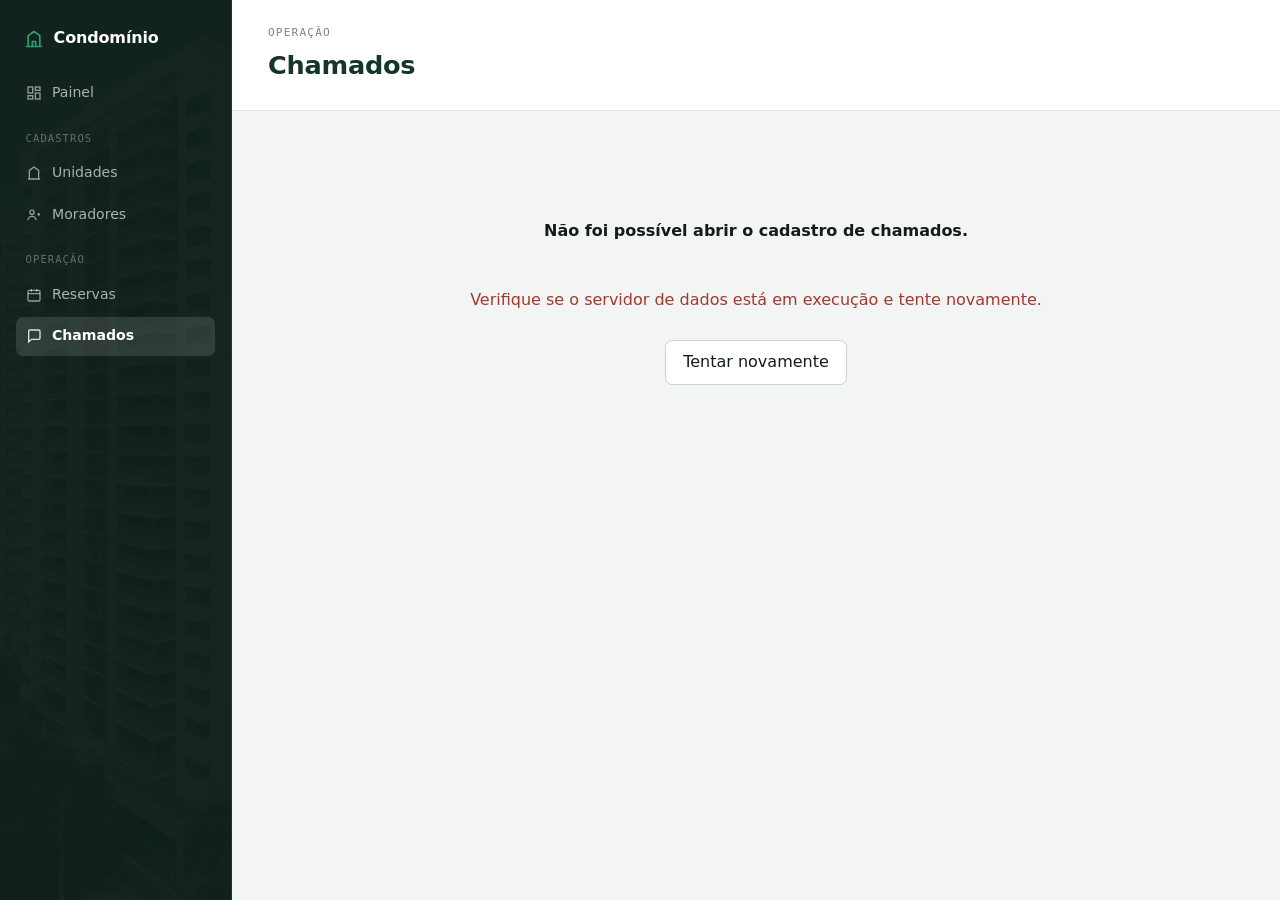
<file: chamados/index.html>
<!DOCTYPE html>
<html lang="pt-BR">
<head>
  <meta charset="UTF-8" />
  <meta name="viewport" content="width=device-width, initial-scale=1.0" />
  <title>Chamados | Condomínio</title>
  <link rel="stylesheet" href="style.css" />
</head>
<body>

  <div class="shell">
    <aside class="sidebar">
      <div class="sidebar__marca">
        <svg width="20" height="20" viewBox="0 0 24 24" fill="none" stroke="currentColor" stroke-width="2" stroke-linejoin="round" stroke-linecap="round"><path d="M3 21h18M5 21V8l7-5 7 5v13"/><path d="M10 21v-6h4v6"/></svg>
        Condomínio
      </div>

      <nav class="sidebar__nav" aria-label="Navegação principal">
        <a href="../dashboard/index.html" class="sidebar__item">
          <svg width="16" height="16" viewBox="0 0 24 24" fill="none" stroke="currentColor" stroke-width="2"><rect x="3" y="3" width="7" height="9"/><rect x="14" y="3" width="7" height="5"/><rect x="14" y="12" width="7" height="9"/><rect x="3" y="16" width="7" height="5"/></svg>
          <span>Painel</span>
        </a>

        <span class="sidebar__rotulo">Cadastros</span>
        <a href="../unidades/index.html" class="sidebar__item">
          <svg width="16" height="16" viewBox="0 0 24 24" fill="none" stroke="currentColor" stroke-width="2"><path d="M3 21h18M5 21V8l7-5 7 5v13"/></svg>
          <span>Unidades</span>
        </a>
        <a href="../moradores/index.html" class="sidebar__item">
          <svg width="16" height="16" viewBox="0 0 24 24" fill="none" stroke="currentColor" stroke-width="2"><circle cx="9" cy="8" r="3.2"/><path d="M3 20a6 6 0 0 1 12 0M17 11h4M19 9v4"/></svg>
          <span>Moradores</span>
        </a>

        <span class="sidebar__rotulo">Operação</span>
        <a href="../reservas/index.html" class="sidebar__item">
          <svg width="16" height="16" viewBox="0 0 24 24" fill="none" stroke="currentColor" stroke-width="2"><rect x="3" y="5" width="18" height="16" rx="2"/><path d="M3 10h18M8 3v4M16 3v4"/></svg>
          <span>Reservas</span>
        </a>
        <a href="../chamados/index.html" class="sidebar__item ativo">
          <svg width="16" height="16" viewBox="0 0 24 24" fill="none" stroke="currentColor" stroke-width="2"><path d="M21 15a2 2 0 0 1-2 2H8l-4 4V5a2 2 0 0 1 2-2h13a2 2 0 0 1 2 2z"/></svg>
          <span>Chamados</span>
        </a>
      </nav>
    </aside>

    <div class="area-principal">
      <header class="topo-pagina">
        <div>
          <span class="topo-pagina__eyebrow">Operação</span>
          <h1>Chamados</h1>
        </div>
      </header>

      <main id="conteudo-principal">

        <div id="estado-carregando" class="estado-aviso">
          <div class="spinner" aria-hidden="true"></div>
          <p>Carregando chamados...</p>
        </div>

        <div id="estado-erro" class="estado-aviso estado-aviso--erro oculto">
          <p><strong>Não foi possível abrir o cadastro de chamados.</strong></p>
          <p>Verifique se o servidor de dados está em execução e tente novamente.</p>
          <button id="botao-tentar-novamente" type="button" class="botao-secundario">Tentar novamente</button>
        </div>

        <div id="painel" class="painel oculto">

          <div id="mensagem" class="mensagem oculto" role="status">
            <span id="mensagem-texto"></span>
            <button type="button" id="botao-fechar-mensagem" aria-label="Fechar mensagem">&times;</button>
          </div>

          <div class="barra-acoes reveal">
            <h2>Chamados registrados</h2>
            <button type="button" id="botao-novo-chamado" class="botao-primario">+ Novo chamado</button>
          </div>

          <div class="barra-filtros reveal">
            <input type="search" id="campo-busca" placeholder="Buscar por nome do morador..." />

            <select id="campo-filtro-categoria">
              <option value="">Todas as categorias</option>
              <option value="manutenção">Manutenção</option>
              <option value="barulho">Barulho</option>
              <option value="segurança">Segurança</option>
              <option value="outros">Outros</option>
            </select>
          </div>

          <div class="tabela-wrapper reveal">
            <table class="tabela">
              <thead>
                <tr>
                  <th>Morador</th>
                  <th>Categoria</th>
                  <th>Descrição</th>
                  <th>Data de abertura</th>
                  <th>Data de resolução</th>
                  <th>Status</th>
                  <th>Ações</th>
                </tr>
              </thead>
              <tbody id="corpo-tabela-chamados"></tbody>
            </table>
          </div>

          <div id="paginacao" class="paginacao oculto">
            <button type="button" id="botao-pagina-anterior" class="botao-secundario">‹ Anterior</button>
            <span id="texto-pagina"></span>
            <button type="button" id="botao-pagina-proxima" class="botao-secundario">Próxima ›</button>
          </div>

        </div>

      </main>
    </div>
  </div>

  <!-- Modal de criação de chamado (não existe edição) -->
  <div id="overlay-formulario" class="overlay oculto">
    <div class="modal" role="dialog" aria-modal="true" aria-labelledby="titulo-modal-formulario">
      <button type="button" class="modal__fechar" id="botao-fechar-formulario" aria-label="Fechar">&times;</button>
      <h2 id="titulo-modal-formulario">Novo chamado</h2>

      <div id="aviso-sem-moradores" class="aviso-bloqueio oculto">
        <p>Nenhum morador ativo cadastrado ainda.</p>
        <p>É preciso cadastrar (e manter ativo) ao menos um morador antes de abrir um chamado.</p>
        <a href="../moradores/index.html" class="botao-secundario">Ir para Moradores</a>
      </div>

      <form id="formulario-chamado" novalidate>
        <div class="campo">
          <label for="campo-morador">Morador</label>
          <select id="campo-morador" name="moradorId"></select>
          <span class="campo__erro" id="erro-morador"></span>
        </div>

        <div class="campo">
          <label for="campo-categoria">Categoria</label>
          <select id="campo-categoria" name="categoria">
            <option value="manutenção">Manutenção</option>
            <option value="barulho">Barulho</option>
            <option value="segurança">Segurança</option>
            <option value="outros">Outros</option>
          </select>
        </div>

        <div class="campo">
          <label for="campo-descricao">Descrição</label>
          <textarea id="campo-descricao" name="descricao" rows="3"></textarea>
          <span class="campo__erro" id="erro-descricao"></span>
        </div>

        <div class="modal__acoes">
          <button type="button" class="botao-secundario" id="botao-cancelar-formulario">Cancelar</button>
          <button type="submit" class="botao-primario">Salvar</button>
        </div>
      </form>
    </div>
  </div>

  <!-- Modal de confirmação (avançar status) -->
  <div id="overlay-confirmacao" class="overlay oculto">
    <div class="modal modal--pequeno" role="dialog" aria-modal="true" aria-labelledby="titulo-modal-confirmacao">
      <h2 id="titulo-modal-confirmacao" style="color: rgb(252, 252, 255);">Confirmar avanço de status</h2>
      <p id="texto-confirmacao"></p>

      <div class="modal__acoes">
        <button type="button" class="botao-secundario" id="botao-voltar-confirmacao">Voltar</button>
        <button type="button" class="botao-primario" id="botao-confirmar-avanco">Avançar status</button>
      </div>
    </div>
  </div>

  <script src="script.js"></script>
  <script src="efeitos.js"></script>
</body>
</html>
</file>
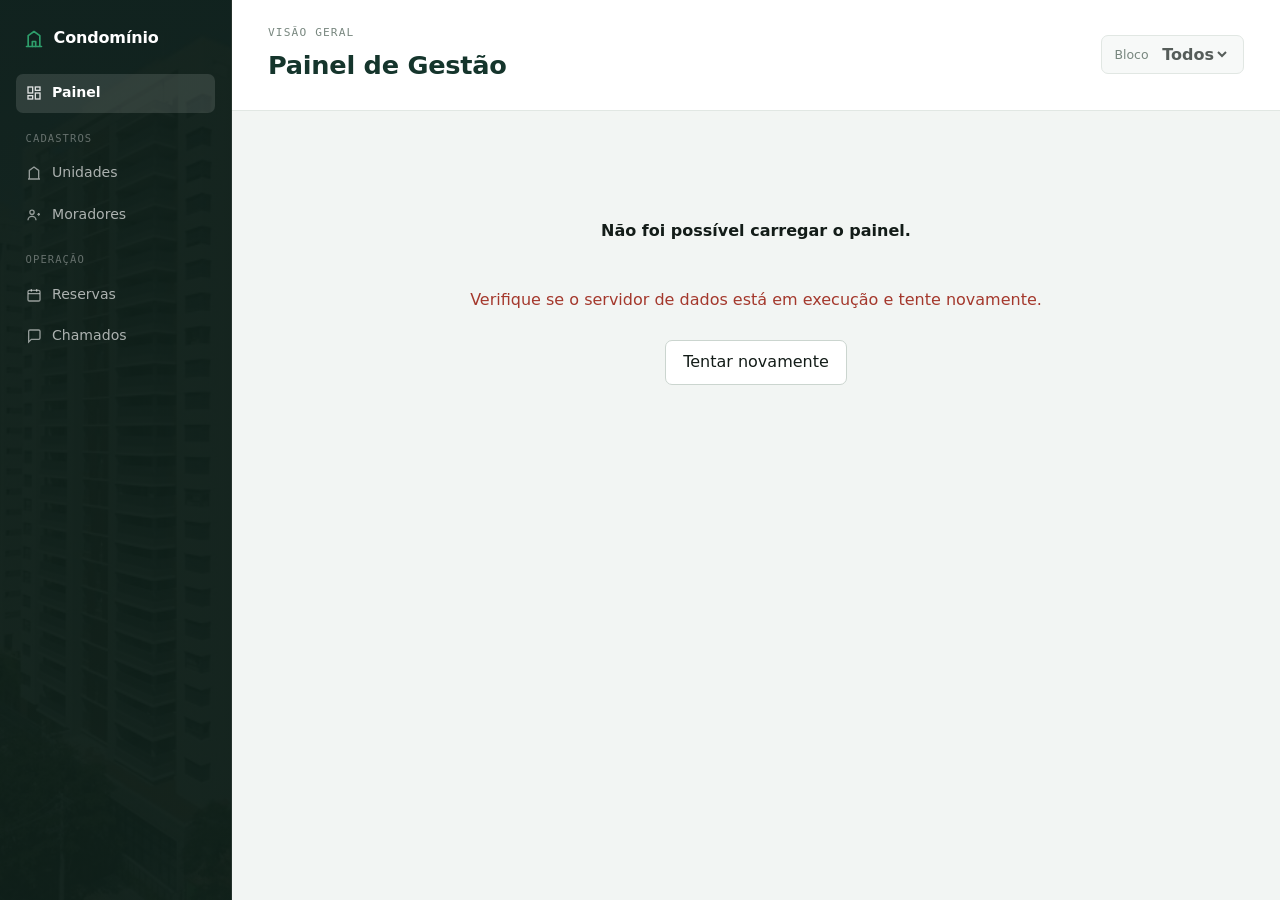
<file: dashboard/index.html>
<!DOCTYPE html>
<html lang="pt-BR">
<head>
  <meta charset="UTF-8" />
  <meta name="viewport" content="width=device-width, initial-scale=1.0" />
  <title>Painel | Condomínio</title>
  <link rel="stylesheet" href="style.css" />
</head>
<body>

  <div class="shell">
    <aside class="sidebar">
      <div class="sidebar__marca">
        <svg width="20" height="20" viewBox="0 0 24 24" fill="none" stroke="currentColor" stroke-width="2" stroke-linejoin="round" stroke-linecap="round"><path d="M3 21h18M5 21V8l7-5 7 5v13"/><path d="M10 21v-6h4v6"/></svg>
        Condomínio
      </div>

      <nav class="sidebar__nav" aria-label="Navegação principal">
        <a href="../dashboard/index.html" class="sidebar__item ativo">
          <svg width="16" height="16" viewBox="0 0 24 24" fill="none" stroke="currentColor" stroke-width="2"><rect x="3" y="3" width="7" height="9"/><rect x="14" y="3" width="7" height="5"/><rect x="14" y="12" width="7" height="9"/><rect x="3" y="16" width="7" height="5"/></svg>
          <span>Painel</span>
        </a>

        <span class="sidebar__rotulo">Cadastros</span>
        <a href="../unidades/index.html" class="sidebar__item">
          <svg width="16" height="16" viewBox="0 0 24 24" fill="none" stroke="currentColor" stroke-width="2"><path d="M3 21h18M5 21V8l7-5 7 5v13"/></svg>
          <span>Unidades</span>
        </a>
        <a href="../moradores/index.html" class="sidebar__item">
          <svg width="16" height="16" viewBox="0 0 24 24" fill="none" stroke="currentColor" stroke-width="2"><circle cx="9" cy="8" r="3.2"/><path d="M3 20a6 6 0 0 1 12 0M17 11h4M19 9v4"/></svg>
          <span>Moradores</span>
        </a>

        <span class="sidebar__rotulo">Operação</span>
        <a href="../reservas/index.html" class="sidebar__item">
          <svg width="16" height="16" viewBox="0 0 24 24" fill="none" stroke="currentColor" stroke-width="2"><rect x="3" y="5" width="18" height="16" rx="2"/><path d="M3 10h18M8 3v4M16 3v4"/></svg>
          <span>Reservas</span>
        </a>
        <a href="../chamados/index.html" class="sidebar__item">
          <svg width="16" height="16" viewBox="0 0 24 24" fill="none" stroke="currentColor" stroke-width="2"><path d="M21 15a2 2 0 0 1-2 2H8l-4 4V5a2 2 0 0 1 2-2h13a2 2 0 0 1 2 2z"/></svg>
          <span>Chamados</span>
        </a>
      </nav>
    </aside>

    <div class="area-principal">
      <header class="topo-pagina">
        <div>
          <span class="topo-pagina__eyebrow">Visão geral</span>
          <h1>Painel de Gestão</h1>
        </div>

        <div class="aba-filtro">
          <label for="filtro-bloco">Bloco</label>
          <select id="filtro-bloco" disabled>
            <option value="">Todos</option>
          </select>
        </div>
      </header>

      <main id="conteudo-principal">

        <div id="estado-carregando" class="estado-aviso">
          <div class="spinner" aria-hidden="true"></div>
          <p>Carregando dados do condomínio...</p>
        </div>

        <div id="estado-erro" class="estado-aviso estado-aviso--erro oculto">
          <p><strong>Não foi possível carregar o painel.</strong></p>
          <p>Verifique se o servidor de dados está em execução e tente novamente.</p>
          <button id="botao-tentar-novamente" type="button" class="botao-secundario">Tentar novamente</button>
        </div>

        <div id="painel" class="painel oculto">

          <p class="nota-filtro oculto" id="nota-filtro-geral"></p>

          <section class="cards-status reveal" aria-label="Contagem de chamados por status">
            <article class="card-status spotlight" data-status="aberto">
              <span class="selo" data-selo="aberto">Aberto</span>
              <strong class="card-status__numero" id="numero-aberto">0</strong>
              <span class="card-status__legenda">chamados</span>
            </article>

            <article class="card-status spotlight" data-status="em andamento">
              <span class="selo" data-selo="em andamento">Em andamento</span>
              <strong class="card-status__numero" id="numero-em-andamento">0</strong>
              <span class="card-status__legenda">chamados</span>
            </article>

            <article class="card-status spotlight" data-status="resolvido">
              <span class="selo" data-selo="resolvido">Resolvido</span>
              <strong class="card-status__numero" id="numero-resolvido">0</strong>
              <span class="card-status__legenda">chamados</span>
            </article>
          </section>

          <section class="fachada-secao reveal">
            <h3>Mapa das unidades — chamados em aberto</h3>
            <div class="fachada" id="fachada"></div>
            <div class="fachada__legenda">
              <span><i style="background:var(--superficie-2)"></i> Sem chamado aberto</span>
              <span><i style="background:var(--st-aberto-bg); border-color:var(--st-aberto-pt)"></i> Com chamado aberto</span>
            </div>
          </section>

          <section class="grid-paineis reveal">

            <article class="painel-secao spotlight">
              <h2>Reservas de área comum</h2>

              <div class="painel-secao__bloco">
                <h3>Reservas confirmadas por área</h3>
                <ul id="lista-reservas-area" class="lista-barras"></ul>
              </div>

              <div class="painel-secao__bloco">
                <h3>Ranking das áreas mais reservadas</h3>
                <ol id="lista-ranking-areas" class="lista-ranking"></ol>
              </div>
            </article>

            <article class="painel-secao spotlight">
              <h2>Chamados</h2>

              <div class="painel-secao__bloco">
                <h3>Tempo médio de resolução</h3>
                <p class="estatistica-grande" id="tempo-medio-resolucao">—</p>
              </div>

              <div class="painel-secao__bloco">
                <h3>Distribuição por categoria</h3>
                <p class="total-chamados">Total de chamados: <span id="total-chamados-valor">0</span></p>
                <ul id="lista-categoria" class="lista-barras"></ul>
              </div>
            </article>

          </section>

          <section class="painel-secao spotlight reveal">
            <h2>Ranking de moradores com mais chamados</h2>
            <ol id="lista-ranking-moradores" class="lista-ranking lista-ranking--moradores"></ol>
          </section>

          <footer class="ficha-rodape">
            <span>Sistema de Gestão de Condomínio</span>
            <span id="carimbo-atualizacao" class="carimbo-data"></span>
          </footer>

        </div>

      </main>
    </div>
  </div>

  <script src="script.js"></script>
  <script src="efeitos.js"></script>
</body>
</html>
</file>
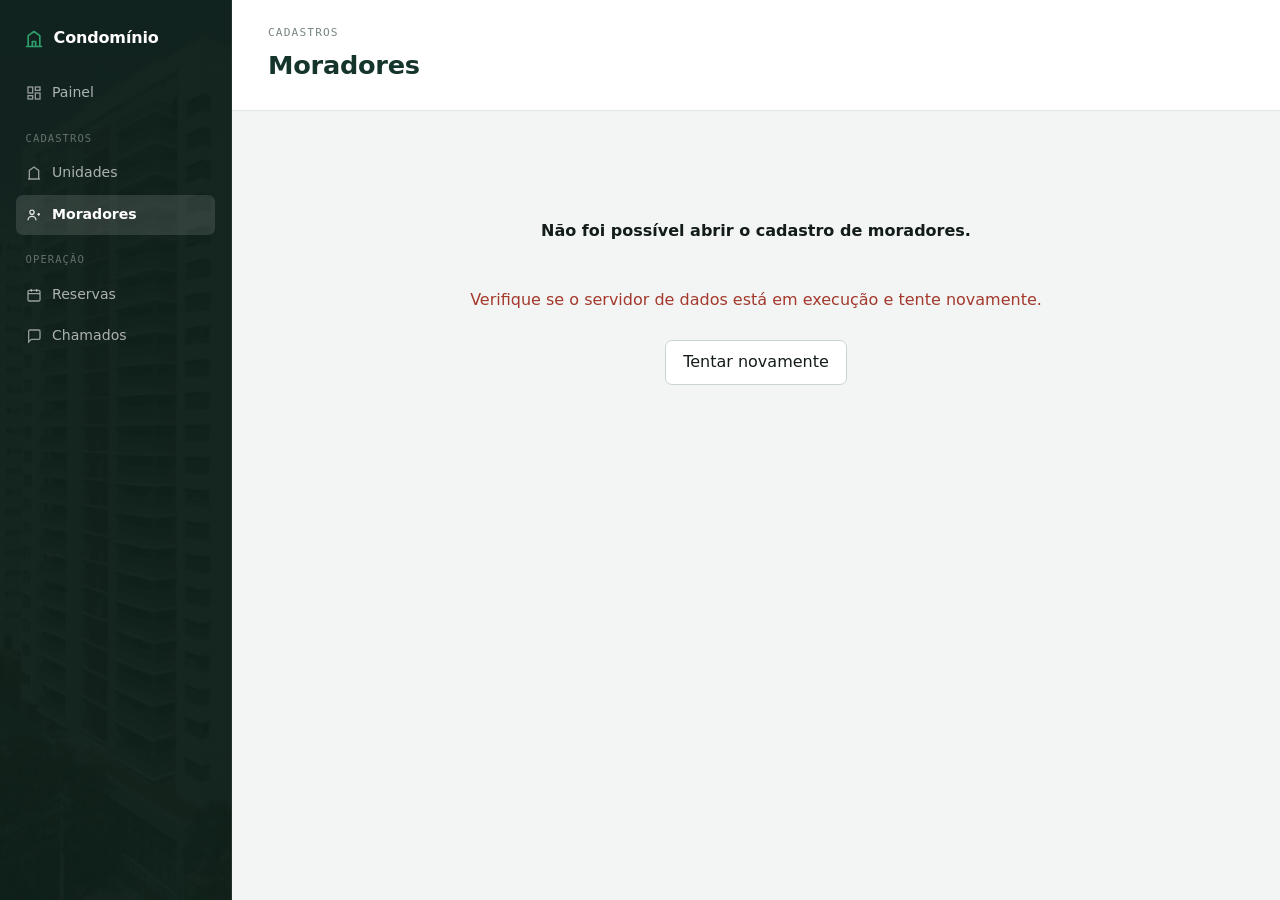
<file: moradores/index.html>
<!DOCTYPE html>
<html lang="pt-BR">
<head>
  <meta charset="UTF-8" />
  <meta name="viewport" content="width=device-width, initial-scale=1.0" />
  <title>Moradores | Condomínio</title>
  <link rel="stylesheet" href="style.css" />
</head>
<body>

  <div class="shell">
    <aside class="sidebar">
      <div class="sidebar__marca">
        <svg width="20" height="20" viewBox="0 0 24 24" fill="none" stroke="currentColor" stroke-width="2" stroke-linejoin="round" stroke-linecap="round"><path d="M3 21h18M5 21V8l7-5 7 5v13"/><path d="M10 21v-6h4v6"/></svg>
        Condomínio
      </div>

      <nav class="sidebar__nav" aria-label="Navegação principal">
        <a href="../dashboard/index.html" class="sidebar__item">
          <svg width="16" height="16" viewBox="0 0 24 24" fill="none" stroke="currentColor" stroke-width="2"><rect x="3" y="3" width="7" height="9"/><rect x="14" y="3" width="7" height="5"/><rect x="14" y="12" width="7" height="9"/><rect x="3" y="16" width="7" height="5"/></svg>
          <span>Painel</span>
        </a>

        <span class="sidebar__rotulo">Cadastros</span>
        <a href="../unidades/index.html" class="sidebar__item">
          <svg width="16" height="16" viewBox="0 0 24 24" fill="none" stroke="currentColor" stroke-width="2"><path d="M3 21h18M5 21V8l7-5 7 5v13"/></svg>
          <span>Unidades</span>
        </a>
        <a href="../moradores/index.html" class="sidebar__item ativo">
          <svg width="16" height="16" viewBox="0 0 24 24" fill="none" stroke="currentColor" stroke-width="2"><circle cx="9" cy="8" r="3.2"/><path d="M3 20a6 6 0 0 1 12 0M17 11h4M19 9v4"/></svg>
          <span>Moradores</span>
        </a>

        <span class="sidebar__rotulo">Operação</span>
        <a href="../reservas/index.html" class="sidebar__item">
          <svg width="16" height="16" viewBox="0 0 24 24" fill="none" stroke="currentColor" stroke-width="2"><rect x="3" y="5" width="18" height="16" rx="2"/><path d="M3 10h18M8 3v4M16 3v4"/></svg>
          <span>Reservas</span>
        </a>
        <a href="../chamados/index.html" class="sidebar__item">
          <svg width="16" height="16" viewBox="0 0 24 24" fill="none" stroke="currentColor" stroke-width="2"><path d="M21 15a2 2 0 0 1-2 2H8l-4 4V5a2 2 0 0 1 2-2h13a2 2 0 0 1 2 2z"/></svg>
          <span>Chamados</span>
        </a>
      </nav>
    </aside>

    <div class="area-principal">
      <header class="topo-pagina">
        <div>
          <span class="topo-pagina__eyebrow">Cadastros</span>
          <h1>Moradores</h1>
        </div>
      </header>

      <main id="conteudo-principal">

        <div id="estado-carregando" class="estado-aviso">
          <div class="spinner" aria-hidden="true"></div>
          <p>Carregando moradores...</p>
        </div>

        <div id="estado-erro" class="estado-aviso estado-aviso--erro oculto">
          <p><strong>Não foi possível abrir o cadastro de moradores.</strong></p>
          <p>Verifique se o servidor de dados está em execução e tente novamente.</p>
          <button id="botao-tentar-novamente" type="button" class="botao-secundario">Tentar novamente</button>
        </div>

        <div id="painel" class="painel oculto">

          <div id="mensagem" class="mensagem oculto" role="status">
            <span id="mensagem-texto"></span>
            <button type="button" id="botao-fechar-mensagem" aria-label="Fechar mensagem">&times;</button>
          </div>

          <div class="barra-acoes reveal">
            <h2>Moradores cadastrados</h2>
            <button type="button" id="botao-novo-morador" class="botao-primario">+ Novo morador</button>
          </div>

          <div class="tabela-wrapper reveal">
            <table class="tabela">
              <thead>
                <tr>
                  <th>Nome</th>
                  <th>CPF</th>
                  <th>Telefone</th>
                  <th>Unidade</th>
                  <th>Situação</th>
                  <th>Ações</th>
                </tr>
              </thead>
              <tbody id="corpo-tabela-moradores"></tbody>
            </table>
          </div>

        </div>

      </main>
    </div>
  </div>

  <!-- Modal de cadastro/edição de morador -->
  <div id="overlay-formulario" class="overlay oculto">
    <div class="modal" role="dialog" aria-modal="true" aria-labelledby="titulo-modal-formulario">
      <button type="button" class="modal__fechar" id="botao-fechar-formulario" aria-label="Fechar">&times;</button>
      <h2 id="titulo-modal-formulario">Novo morador</h2>

      <div id="aviso-sem-unidades" class="aviso-bloqueio oculto">
        <p>Nenhuma unidade cadastrada ainda.</p>
        <p>É preciso cadastrar ao menos uma unidade antes de registrar um morador.</p>
        <a href="../unidades/index.html" class="botao-secundario">Ir para Unidades</a>
      </div>

      <form id="formulario-morador" novalidate>
        <div class="campo">
          <label for="campo-nome">Nome</label>
          <input type="text" id="campo-nome" name="nome" />
          <span class="campo__erro" id="erro-nome"></span>
        </div>

        <div class="campo">
          <label for="campo-cpf">CPF</label>
          <input type="text" id="campo-cpf" name="cpf" inputmode="numeric" placeholder="000.000.000-00" maxlength="14" />
          <span class="campo__erro" id="erro-cpf"></span>
        </div>

        <div class="campo">
          <label for="campo-telefone">Telefone</label>
          <input type="text" id="campo-telefone" name="telefone" inputmode="numeric" placeholder="(00) 00000-0000" maxlength="15" />
          <span class="campo__erro" id="erro-telefone"></span>
        </div>

        <div class="campo">
          <label for="campo-unidade">Unidade</label>
          <select id="campo-unidade" name="unidadeId"></select>
          <span class="campo__erro" id="erro-unidade"></span>
        </div>

        <div class="modal__acoes">
          <button type="button" class="botao-secundario" id="botao-cancelar-formulario">Cancelar</button>
          <button type="submit" class="botao-primario">Salvar</button>
        </div>
      </form>
    </div>
  </div>

  <!-- Modal de confirmação (inativar / reativar) -->
  <div id="overlay-confirmacao" class="overlay oculto">
    <div class="modal modal--pequeno" role="dialog" aria-modal="true" aria-labelledby="titulo-modal-confirmacao">
      <h2 id="titulo-modal-confirmacao">Confirmar ação</h2>
      <p id="texto-confirmacao"></p>

      <div class="modal__acoes">
        <button type="button" class="botao-secundario" id="botao-cancelar-confirmacao">Cancelar</button>
        <button type="button" id="botao-confirmar-acao">Confirmar</button>
      </div>
    </div>
  </div>

  <script src="script.js"></script>
  <script src="efeitos.js"></script>
</body>
</html>
</file>
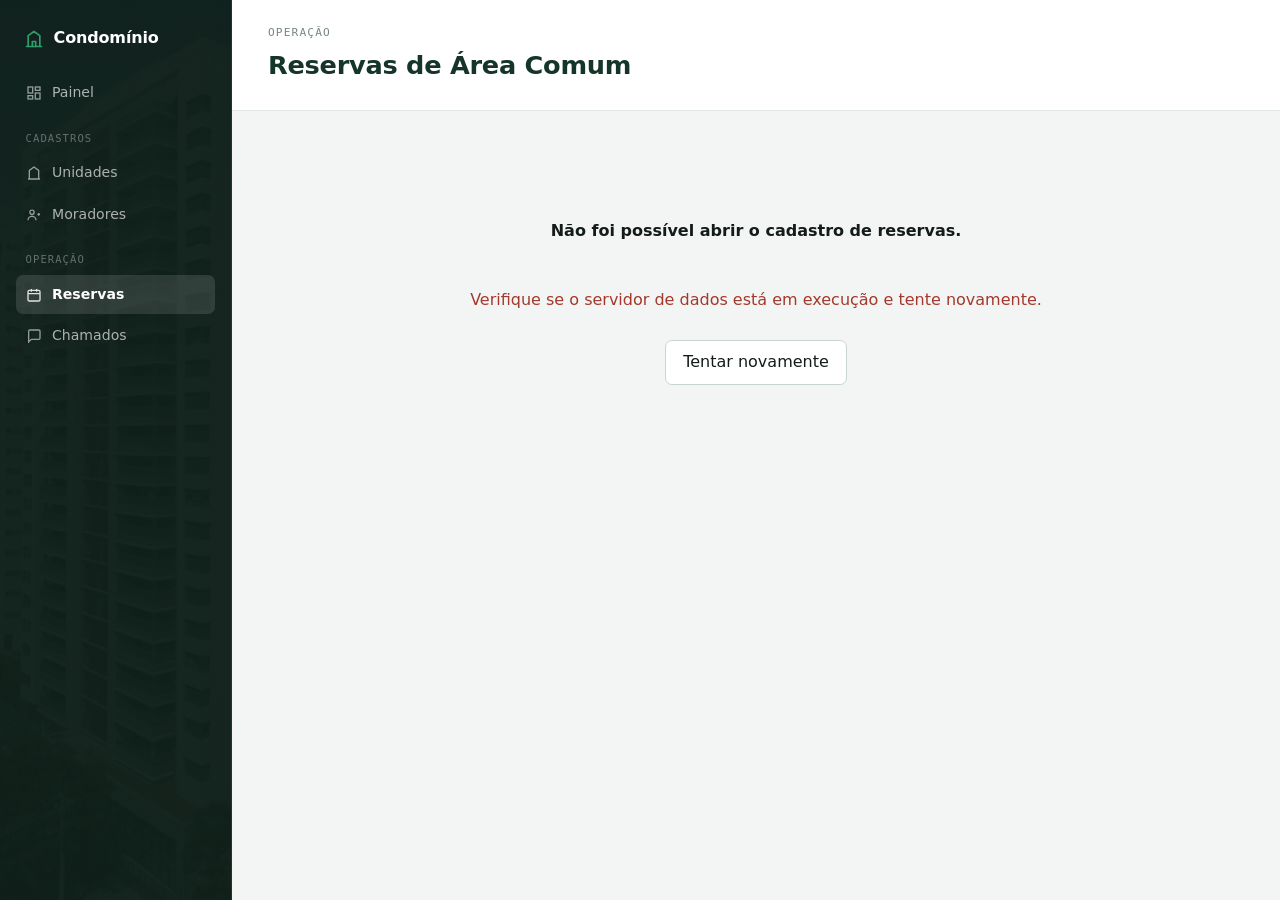
<file: reservas/index.html>
<!DOCTYPE html>
<html lang="pt-BR">
<head>
  <meta charset="UTF-8" />
  <meta name="viewport" content="width=device-width, initial-scale=1.0" />
  <title>Reservas | Condomínio</title>
  <link rel="stylesheet" href="style.css" />
</head>
<body>

  <div class="shell">
    <aside class="sidebar">
      <div class="sidebar__marca">
        <svg width="20" height="20" viewBox="0 0 24 24" fill="none" stroke="currentColor" stroke-width="2" stroke-linejoin="round" stroke-linecap="round"><path d="M3 21h18M5 21V8l7-5 7 5v13"/><path d="M10 21v-6h4v6"/></svg>
        Condomínio
      </div>

      <nav class="sidebar__nav" aria-label="Navegação principal">
        <a href="../dashboard/index.html" class="sidebar__item">
          <svg width="16" height="16" viewBox="0 0 24 24" fill="none" stroke="currentColor" stroke-width="2"><rect x="3" y="3" width="7" height="9"/><rect x="14" y="3" width="7" height="5"/><rect x="14" y="12" width="7" height="9"/><rect x="3" y="16" width="7" height="5"/></svg>
          <span>Painel</span>
        </a>

        <span class="sidebar__rotulo">Cadastros</span>
        <a href="../unidades/index.html" class="sidebar__item">
          <svg width="16" height="16" viewBox="0 0 24 24" fill="none" stroke="currentColor" stroke-width="2"><path d="M3 21h18M5 21V8l7-5 7 5v13"/></svg>
          <span>Unidades</span>
        </a>
        <a href="../moradores/index.html" class="sidebar__item">
          <svg width="16" height="16" viewBox="0 0 24 24" fill="none" stroke="currentColor" stroke-width="2"><circle cx="9" cy="8" r="3.2"/><path d="M3 20a6 6 0 0 1 12 0M17 11h4M19 9v4"/></svg>
          <span>Moradores</span>
        </a>

        <span class="sidebar__rotulo">Operação</span>
        <a href="../reservas/index.html" class="sidebar__item ativo">
          <svg width="16" height="16" viewBox="0 0 24 24" fill="none" stroke="currentColor" stroke-width="2"><rect x="3" y="5" width="18" height="16" rx="2"/><path d="M3 10h18M8 3v4M16 3v4"/></svg>
          <span>Reservas</span>
        </a>
        <a href="../chamados/index.html" class="sidebar__item">
          <svg width="16" height="16" viewBox="0 0 24 24" fill="none" stroke="currentColor" stroke-width="2"><path d="M21 15a2 2 0 0 1-2 2H8l-4 4V5a2 2 0 0 1 2-2h13a2 2 0 0 1 2 2z"/></svg>
          <span>Chamados</span>
        </a>
      </nav>
    </aside>

    <div class="area-principal">
      <header class="topo-pagina">
        <div>
          <span class="topo-pagina__eyebrow">Operação</span>
          <h1>Reservas de Área Comum</h1>
        </div>
      </header>

      <main id="conteudo-principal">

        <div id="estado-carregando" class="estado-aviso">
          <div class="spinner" aria-hidden="true"></div>
          <p>Carregando reservas...</p>
        </div>

        <div id="estado-erro" class="estado-aviso estado-aviso--erro oculto">
          <p><strong>Não foi possível abrir o cadastro de reservas.</strong></p>
          <p>Verifique se o servidor de dados está em execução e tente novamente.</p>
          <button id="botao-tentar-novamente" type="button" class="botao-secundario">Tentar novamente</button>
        </div>

        <div id="painel" class="painel oculto">

          <div id="mensagem" class="mensagem oculto" role="status">
            <span id="mensagem-texto"></span>
            <button type="button" id="botao-fechar-mensagem" aria-label="Fechar mensagem">&times;</button>
          </div>

          <div class="barra-acoes reveal">
            <h2>Reservas cadastradas</h2>
            <button type="button" id="botao-nova-reserva" class="botao-primario">+ Nova reserva</button>
          </div>

          <div class="barra-busca reveal">
            <input type="search" id="campo-busca" placeholder="Buscar por morador ou área..." />
          </div>

          <div class="tabela-wrapper reveal">
            <table class="tabela">
              <thead>
                <tr>
                  <th>Morador</th>
                  <th>Unidade</th>
                  <th>Área</th>
                  <th>Data</th>
                  <th>Status</th>
                  <th>Ações</th>
                </tr>
              </thead>
              <tbody id="corpo-tabela-reservas"></tbody>
            </table>
          </div>

          <div id="paginacao" class="paginacao oculto">
            <button type="button" id="botao-pagina-anterior" class="botao-secundario">‹ Anterior</button>
            <span id="texto-pagina"></span>
            <button type="button" id="botao-pagina-proxima" class="botao-secundario">Próxima ›</button>
          </div>

        </div>

      </main>
    </div>
  </div>

  <!-- Modal de criação de reserva (não existe edição) -->
  <div id="overlay-formulario" class="overlay oculto">
    <div class="modal" role="dialog" aria-modal="true" aria-labelledby="titulo-modal-formulario">
      <button type="button" class="modal__fechar" id="botao-fechar-formulario" aria-label="Fechar">&times;</button>
      <h2 id="titulo-modal-formulario">Nova reserva</h2>

      <div id="aviso-sem-moradores" class="aviso-bloqueio oculto">
        <p>Nenhum morador ativo cadastrado ainda.</p>
        <p>É preciso cadastrar (e manter ativo) ao menos um morador antes de criar uma reserva.</p>
        <a href="../moradores/index.html" class="botao-secundario">Ir para Moradores</a>
      </div>

      <form id="formulario-reserva" novalidate>
        <div class="campo">
          <label for="campo-morador">Morador</label>
          <select id="campo-morador" name="moradorId"></select>
          <span class="campo__erro" id="erro-morador"></span>
        </div>

        <div class="campo">
          <label for="campo-area">Área</label>
          <select id="campo-area" name="area">
            <option value="salão de festas">Salão de festas</option>
            <option value="churrasqueira">Churrasqueira</option>
            <option value="quadra">Quadra</option>
          </select>
        </div>

        <div class="campo">
          <label for="campo-data">Data</label>
          <input type="date" id="campo-data" name="data" />
          <span class="campo__erro" id="erro-data"></span>
        </div>

        <p class="campo__erro" id="erro-conflito"></p>

        <div class="modal__acoes">
          <button type="button" class="botao-secundario" id="botao-cancelar-formulario">Cancelar</button>
          <button type="submit" class="botao-primario">Salvar</button>
        </div>
      </form>
    </div>
  </div>

  <!-- Modal de confirmação de cancelamento -->
  <div id="overlay-confirmacao" class="overlay oculto">
    <div class="modal modal--pequeno" role="dialog" aria-modal="true" aria-labelledby="titulo-modal-confirmacao">
      <h2 id="titulo-modal-confirmacao">Confirmar cancelamento</h2>
      <p id="texto-confirmacao"></p>

      <div class="modal__acoes">
        <button type="button" class="botao-secundario" id="botao-voltar-confirmacao">Voltar</button>
        <button type="button" class="botao-perigo" id="botao-confirmar-cancelamento">Cancelar reserva</button>
      </div>
    </div>
  </div>

  <script src="script.js"></script>
  <script src="efeitos.js"></script>
</body>
</html>
</file>
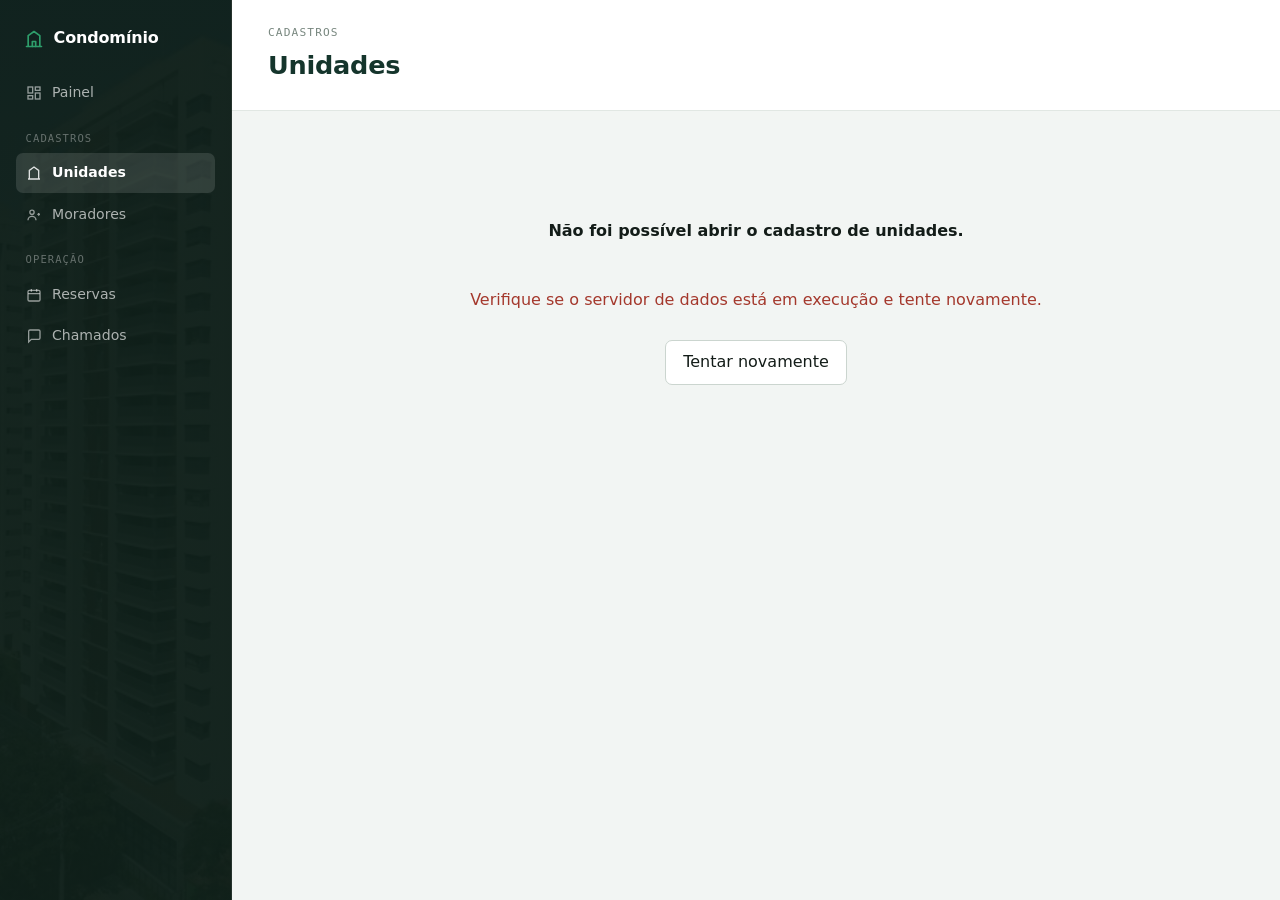
<file: unidades/index.html>
<!DOCTYPE html>
<html lang="pt-BR">
<head>
  <meta charset="UTF-8" />
  <meta name="viewport" content="width=device-width, initial-scale=1.0" />
  <title>Unidades | Condomínio</title>
  <link rel="stylesheet" href="style.css" />
</head>
<body>

  <div class="shell">
    <aside class="sidebar">
      <div class="sidebar__marca">
        <svg width="20" height="20" viewBox="0 0 24 24" fill="none" stroke="currentColor" stroke-width="2" stroke-linejoin="round" stroke-linecap="round"><path d="M3 21h18M5 21V8l7-5 7 5v13"/><path d="M10 21v-6h4v6"/></svg>
        Condomínio
      </div>

      <nav class="sidebar__nav" aria-label="Navegação principal">
        <a href="../dashboard/index.html" class="sidebar__item">
          <svg width="16" height="16" viewBox="0 0 24 24" fill="none" stroke="currentColor" stroke-width="2"><rect x="3" y="3" width="7" height="9"/><rect x="14" y="3" width="7" height="5"/><rect x="14" y="12" width="7" height="9"/><rect x="3" y="16" width="7" height="5"/></svg>
          <span>Painel</span>
        </a>

        <span class="sidebar__rotulo">Cadastros</span>
        <a href="../unidades/index.html" class="sidebar__item ativo">
          <svg width="16" height="16" viewBox="0 0 24 24" fill="none" stroke="currentColor" stroke-width="2"><path d="M3 21h18M5 21V8l7-5 7 5v13"/></svg>
          <span>Unidades</span>
        </a>
        <a href="../moradores/index.html" class="sidebar__item">
          <svg width="16" height="16" viewBox="0 0 24 24" fill="none" stroke="currentColor" stroke-width="2"><circle cx="9" cy="8" r="3.2"/><path d="M3 20a6 6 0 0 1 12 0M17 11h4M19 9v4"/></svg>
          <span>Moradores</span>
        </a>

        <span class="sidebar__rotulo">Operação</span>
        <a href="../reservas/index.html" class="sidebar__item">
          <svg width="16" height="16" viewBox="0 0 24 24" fill="none" stroke="currentColor" stroke-width="2"><rect x="3" y="5" width="18" height="16" rx="2"/><path d="M3 10h18M8 3v4M16 3v4"/></svg>
          <span>Reservas</span>
        </a>
        <a href="../chamados/index.html" class="sidebar__item">
          <svg width="16" height="16" viewBox="0 0 24 24" fill="none" stroke="currentColor" stroke-width="2"><path d="M21 15a2 2 0 0 1-2 2H8l-4 4V5a2 2 0 0 1 2-2h13a2 2 0 0 1 2 2z"/></svg>
          <span>Chamados</span>
        </a>
      </nav>
    </aside>

    <div class="area-principal">
      <header class="topo-pagina">
        <div>
          <span class="topo-pagina__eyebrow">Cadastros</span>
          <h1>Unidades</h1>
        </div>
      </header>

      <main id="conteudo-principal">

        <div id="estado-carregando" class="estado-aviso">
          <div class="spinner" aria-hidden="true"></div>
          <p>Carregando unidades...</p>
        </div>

        <div id="estado-erro" class="estado-aviso estado-aviso--erro oculto">
          <p><strong>Não foi possível abrir o cadastro de unidades.</strong></p>
          <p>Verifique se o servidor de dados está em execução e tente novamente.</p>
          <button id="botao-tentar-novamente" type="button" class="botao-secundario">Tentar novamente</button>
        </div>

        <div id="painel" class="painel oculto">

          <div id="mensagem" class="mensagem oculto" role="status">
            <span id="mensagem-texto"></span>
            <button type="button" id="botao-fechar-mensagem" aria-label="Fechar mensagem">&times;</button>
          </div>

          <div class="barra-acoes reveal">
            <h2>Unidades cadastradas</h2>
            <button type="button" id="botao-nova-unidade" class="botao-primario">+ Nova unidade</button>
          </div>

          <div class="tabela-wrapper reveal">
            <table class="tabela">
              <thead>
                <tr>
                  <th>Número</th>
                  <th>Bloco</th>
                  <th>Tipo</th>
                  <th>Ações</th>
                </tr>
              </thead>
              <tbody id="corpo-tabela-unidades"></tbody>
            </table>
          </div>

        </div>

      </main>
    </div>
  </div>

  <!-- Modal de cadastro/edição de unidade -->
  <div id="overlay-formulario" class="overlay oculto">
    <div class="modal" role="dialog" aria-modal="true" aria-labelledby="titulo-modal-formulario">
      <button type="button" class="modal__fechar" id="botao-fechar-formulario" aria-label="Fechar">&times;</button>
      <h2 id="titulo-modal-formulario">Nova unidade</h2>

      <form id="formulario-unidade" novalidate>
        <div class="campo">
          <label for="campo-numero">Número</label>
          <input type="text" id="campo-numero" name="numero" />
          <span class="campo__erro" id="erro-numero"></span>
        </div>

        <div class="campo">
          <label for="campo-bloco">Bloco</label>
          <input type="text" id="campo-bloco" name="bloco" />
          <span class="campo__erro" id="erro-bloco"></span>
        </div>

        <div class="campo">
          <label for="campo-tipo">Tipo</label>
          <select id="campo-tipo" name="tipo">
            <option value="apartamento">Apartamento</option>
            <option value="casa">Casa</option>
          </select>
        </div>

        <div class="modal__acoes">
          <button type="button" class="botao-secundario" id="botao-cancelar-formulario">Cancelar</button>
          <button type="submit" class="botao-primario">Salvar</button>
        </div>
      </form>
    </div>
  </div>

  <!-- Modal de confirmação de exclusão -->
  <div id="overlay-confirmacao" class="overlay oculto">
    <div class="modal modal--pequeno" role="dialog" aria-modal="true" aria-labelledby="titulo-modal-confirmacao">
      <h2 id="titulo-modal-confirmacao">Confirmar exclusão</h2>
      <p id="texto-confirmacao"></p>

      <div class="modal__acoes">
        <button type="button" class="botao-secundario" id="botao-cancelar-exclusao">Cancelar</button>
        <button type="button" class="botao-perigo" id="botao-confirmar-exclusao">Excluir</button>
      </div>
    </div>
  </div>

  <script src="script.js"></script>
  <script src="efeitos.js"></script>
</body>
</html>
</file>
<file: chamados/style.css>
/* ============================================================
   Tokens — direção "plataforma" (claro, viés verde nos neutros)
============================================================ */
:root {
  color-scheme: light;

  --fundo: #F2F5F3;
  --superficie: #FFFFFF;
  --superficie-2: #F7F9F8;
  --borda: #E1E7E3;
  --borda-forte: #CBD5CF;

  --tinta: #131C18;
  --tinta-media: #46554E;
  --tinta-suave: #78877F;

  --pinho: #15352C;
  --pinho-claro: #21493D;
  --titulo: #15352C;
  --vivo: #2E9E6B;
  --vivo-suave: #E6F3EC;

  --st-aberto-bg: #FCEBE8;    --st-aberto-tx: #A4382C;
  --st-andamento-bg: #FBF1DA; --st-andamento-tx: #7A5A0B;
  --st-ok-bg: #E4F2E9;        --st-ok-tx: #23664A;

  --raio: 10px;
  --raio-mini: 7px;
  --sombra-1: 0 1px 2px rgba(19,28,24,.05), 0 1px 3px rgba(19,28,24,.04);
  --sombra-2: 0 2px 4px rgba(19,28,24,.04), 0 12px 28px -8px rgba(19,28,24,.12);

  --fonte-corpo: system-ui, -apple-system, "Segoe UI", Roboto, "Helvetica Neue", Arial, sans-serif;
  --fonte-dado: ui-monospace, "SF Mono", "Cascadia Mono", "Segoe UI Mono", Consolas, monospace;

  --transicao: 200ms cubic-bezier(.22,.61,.36,1);
}

@media (prefers-color-scheme: dark) {
  :root:not([data-theme="light"]) {
    color-scheme: dark;
    --fundo: #101815; --superficie: #17211D; --superficie-2: #1C2823;
    --borda: #26332D; --borda-forte: #35453D;
    --tinta: #EAF0EC; --tinta-media: #A9B8B1; --tinta-suave: #7F8F87;
    --pinho: #0F1F19; --pinho-claro: #1B3129; --titulo: #DCEAE3; --vivo: #47BE86; --vivo-suave: #16302564;
    --st-aberto-bg:#3A1F1B; --st-aberto-tx:#F0A599;
    --st-andamento-bg:#372D16; --st-andamento-tx:#EBC77A;
    --st-ok-bg:#152E24; --st-ok-tx:#8FD5B1;
    --sombra-1: 0 1px 2px rgba(0,0,0,.35);
    --sombra-2: 0 2px 4px rgba(0,0,0,.3), 0 14px 32px -10px rgba(0,0,0,.55);
  }
}
:root[data-theme="dark"] {
  color-scheme: dark;
  --fundo: #101815; --superficie: #17211D; --superficie-2: #1C2823;
  --borda: #26332D; --borda-forte: #35453D;
  --tinta: #EAF0EC; --tinta-media: #A9B8B1; --tinta-suave: #7F8F87;
  --pinho: #0F1F19; --pinho-claro: #1B3129; --titulo: #DCEAE3; --vivo: #47BE86; --vivo-suave: #16302564;
  --st-aberto-bg:#3A1F1B; --st-aberto-tx:#F0A599;
  --st-andamento-bg:#372D16; --st-andamento-tx:#EBC77A;
  --st-ok-bg:#152E24; --st-ok-tx:#8FD5B1;
  --sombra-1: 0 1px 2px rgba(0,0,0,.35);
  --sombra-2: 0 2px 4px rgba(0,0,0,.3), 0 14px 32px -10px rgba(0,0,0,.55);
}
:root[data-theme="light"] { color-scheme: light; }

@media (prefers-reduced-motion: reduce) {
  * { animation-duration: 0.001ms !important; animation-iteration-count: 1 !important; transition-duration: 0.001ms !important; }
}

* { box-sizing: border-box; }
body { margin: 0; background: var(--fundo); color: var(--tinta); font-family: var(--fonte-corpo); line-height: 1.55; -webkit-font-smoothing: antialiased; }
h1, h2 { margin: 0; text-wrap: balance; letter-spacing: -0.01em; }
button, select, input, textarea { font: inherit; }
:focus-visible { outline: 2px solid var(--vivo); outline-offset: 2px; border-radius: 4px; }
.oculto { display: none !important; }

@media (prefers-reduced-motion: no-preference) {
  .reveal { opacity: 0; transform: translateY(16px); }
  .reveal.visivel { opacity: 1; transform: none; transition: opacity .6s var(--transicao), transform .6s var(--transicao); }
}

/* ============================================================
   Casca
============================================================ */
.shell { display: grid; grid-template-columns: 232px 1fr; min-height: 100vh; }
.sidebar {
  /* Camada com a cor #0F1F19 (RGB: 15, 31, 25) com 85% de opacidade + Imagem */
  background-image: linear-gradient(rgba(15, 31, 25, 0.97), rgba(15, 31, 25, 0.97)), url('../assets/predio.jpg');
  
  background-size: cover;
  background-position: center;
  background-repeat: no-repeat;
  background-color: #0F1F19;

  color: rgba(255,255,255,.7);
  padding: 1.3rem 1rem;
  position: sticky; top: 0; height: 100vh; overflow-y: auto;
  display: flex; flex-direction: column;
  border-right: 1px solid #26332D;
}
.sidebar__marca { display: flex; align-items: center; gap: .6rem; color: #fff; font-weight: 700; font-size: 1rem; letter-spacing: -.01em; padding: .35rem .5rem 1.4rem; }
.sidebar__marca svg { flex-shrink: 0; color: var(--vivo); }
.sidebar__nav { display: flex; flex-direction: column; gap: .15rem; }
.sidebar__rotulo { font-family: var(--fonte-dado); font-size: .66rem; letter-spacing: .1em; text-transform: uppercase; color: rgba(255,255,255,.35); padding: .9rem .6rem .3rem; }
.sidebar__item { display: flex; align-items: center; gap: .65rem; padding: .55rem .6rem; border-radius: var(--raio-mini); color: rgba(255,255,255,.65); text-decoration: none; font-size: .88rem; transition: background-color var(--transicao), color var(--transicao); }
.sidebar__item svg { flex-shrink: 0; opacity: .85; }
.sidebar__item:hover { background: rgba(255,255,255,.07); color: #fff; }
.sidebar__item.ativo { background: rgba(255,255,255,.12); color: #fff; font-weight: 600; }

.area-principal { min-width: 0; }
.topo-pagina { display: flex; flex-wrap: wrap; gap: 1.25rem; align-items: center; justify-content: space-between; padding: 1.5rem clamp(1.25rem, 3vw, 2.25rem); background: var(--superficie); border-bottom: 1px solid var(--borda); }
.topo-pagina h1 { font-size: clamp(1.3rem, 2.2vw, 1.6rem); font-weight: 750; color: var(--titulo); }
.topo-pagina__eyebrow { display: block; font-family: var(--fonte-dado); font-size: .7rem; letter-spacing: .1em; text-transform: uppercase; color: var(--tinta-suave); margin-bottom: .3rem; }

main { padding: 1.75rem clamp(1.25rem, 3vw, 2.25rem) 4rem; max-width: 1180px; margin: 0 auto; }

/* ============================================================
   Estados
============================================================ */
.estado-aviso { display: flex; flex-direction: column; align-items: center; gap: .75rem; text-align: center; padding: 4rem 1.5rem; color: var(--tinta-suave); }
.estado-aviso--erro { color: var(--st-aberto-tx); }
.estado-aviso--erro p:first-child { color: var(--tinta); }
.spinner { width: 30px; height: 30px; border-radius: 50%; border: 3px solid var(--borda); border-top-color: var(--vivo); animation: girar 800ms linear infinite; }
@media (prefers-reduced-motion: reduce) { .spinner { animation: none; } }
@keyframes girar { to { transform: rotate(360deg); } }
.painel { animation: surgirPainel .3s var(--transicao) backwards; }
@keyframes surgirPainel { from { opacity: 0; } to { opacity: 1; } }

/* ============================================================
   Botões
============================================================ */
.botao-secundario { padding: .55rem 1.1rem; border-radius: var(--raio-mini); border: 1px solid var(--borda-forte); background: var(--superficie); color: var(--tinta); cursor: pointer; transition: background-color var(--transicao); }
.botao-secundario:hover { background: var(--superficie-2); }
.botao-secundario:disabled { opacity: .4; cursor: not-allowed; }
.botao-secundario:disabled:hover { background: var(--superficie); }

.botao-primario { padding: .55rem 1.15rem; border-radius: var(--raio-mini); border: 1px solid transparent; background: var(--vivo); color: #fff; font-weight: 600; cursor: pointer; box-shadow: 0 1px 2px rgba(46,158,107,.35); transition: box-shadow var(--transicao), transform var(--transicao); }
.botao-primario:hover { box-shadow: 0 4px 14px -2px rgba(46,158,107,.5); }
.botao-primario:active { transform: translateY(1px); }

.botao-pequeno { padding: .38rem .8rem; font-size: .82rem; border-radius: var(--raio-mini); border: 1px solid var(--borda-forte); background: var(--superficie); color: var(--tinta); cursor: pointer; transition: background-color var(--transicao), border-color var(--transicao); }
.botao-pequeno:hover { background: var(--superficie-2); border-color: var(--tinta-suave); }

/* ============================================================
   Mensagem
============================================================ */
.mensagem { display: flex; align-items: center; justify-content: space-between; gap: 1rem; padding: .75rem 1.1rem; margin-bottom: 1.25rem; border-radius: var(--raio-mini); border: 1px solid var(--borda); background: var(--superficie); font-size: .9rem; font-weight: 600; animation: destacarMensagem .4s var(--transicao) backwards; }
@media (prefers-reduced-motion: reduce) { .mensagem { animation: none; } }
@keyframes destacarMensagem { from { opacity: 0; transform: translateY(-6px); } to { opacity: 1; transform: none; } }
.mensagem--sucesso { border-color: var(--st-ok-tx); background: var(--st-ok-bg); color: var(--st-ok-tx); }
.mensagem--erro { border-color: var(--st-aberto-tx); background: var(--st-aberto-bg); color: var(--st-aberto-tx); }
.mensagem button { background: none; border: none; color: inherit; font-size: 1.2rem; line-height: 1; cursor: pointer; flex-shrink: 0; }

/* ============================================================
   Barra de ações + filtros
============================================================ */
.barra-acoes { display: flex; flex-wrap: wrap; gap: 1rem; align-items: center; justify-content: space-between; margin-bottom: 1rem; }
.barra-filtros { display: flex; flex-wrap: wrap; gap: .75rem; margin-bottom: 1rem; }
.barra-filtros input, .barra-filtros select { padding: .55rem .8rem; border: 1px solid var(--borda-forte); border-radius: var(--raio-mini); background: var(--superficie); color: var(--tinta); transition: border-color var(--transicao), box-shadow var(--transicao); }
.barra-filtros select option { background: var(--superficie); color: var(--tinta); }
.barra-filtros input { flex: 1; min-width: 220px; }
.barra-filtros input:focus, .barra-filtros select:focus { border-color: var(--vivo); outline: none; box-shadow: 0 0 0 3px var(--vivo-suave); }

/* ============================================================
   Tabela
============================================================ */
.tabela-wrapper { overflow-x: auto; background: var(--superficie); border: 1px solid var(--borda); border-radius: var(--raio); box-shadow: var(--sombra-1); }
.tabela { width: 100%; border-collapse: collapse; font-size: .9rem; }
.tabela thead th { text-align: left; font-size: .72rem; letter-spacing: .07em; text-transform: uppercase; color: var(--tinta-suave); font-weight: 700; padding: .8rem 1rem; border-bottom: 1px solid var(--borda); background: var(--superficie-2); white-space: nowrap; }
.tabela tbody td { padding: .75rem 1rem; border-bottom: 1px solid var(--borda); vertical-align: middle; }
.tabela tbody tr:last-child td { border-bottom: none; }
.tabela tbody tr { transition: background-color var(--transicao); }
.tabela tbody tr:hover { background: var(--superficie-2); }
.tabela__categoria { text-transform: capitalize; color: var(--tinta-media); }
.tabela__descricao { max-width: 260px; color: var(--tinta-media); }
.tabela__acoes { display: flex; gap: .5rem; flex-wrap: wrap; }
.tabela__somente-leitura { color: var(--tinta-suave); font-style: italic; font-size: .85rem; }
.tabela__vazio td { text-align: center; font-style: italic; color: var(--tinta-suave); padding: 2.5rem 1rem; }

/* ============================================================
   Paginação
============================================================ */
.paginacao { display: flex; align-items: center; justify-content: center; gap: 1.25rem; margin-top: 1.25rem; font-size: .85rem; color: var(--tinta-suave); }

/* ============================================================
   Badge de status do chamado + stepper miniatura
============================================================ */
.badge-situacao { display: inline-flex; align-items: center; gap: .4rem; font-size: .78rem; font-weight: 650; padding: .28rem .7rem .28rem .6rem; border-radius: 999px; }
.badge-situacao::before { content: ""; width: 6px; height: 6px; border-radius: 50%; background: currentColor; }
.badge-situacao--aberto { background: var(--st-aberto-bg); color: var(--st-aberto-tx); }
.badge-situacao--andamento { background: var(--st-andamento-bg); color: var(--st-andamento-tx); }
.badge-situacao--resolvido { background: var(--st-ok-bg); color: var(--st-ok-tx); }

.stepper-mini { display: flex; gap: 4px; margin-top: .4rem; }
.stepper-mini__ponto { width: 14px; height: 4px; border-radius: 999px; background: var(--borda-forte); transition: background-color .4s var(--transicao); }
.stepper-mini__ponto--cheio { background: var(--vivo); }

/* ============================================================
   Modais + aviso de bloqueio
============================================================ */
.overlay { position: fixed; inset: 0; background: rgba(19,28,24,.45); display: flex; align-items: center; justify-content: center; padding: 1.5rem; z-index: 50; }
.modal { position: relative; width: 100%; max-width: 440px; background: var(--superficie); border: 1px solid var(--borda); border-radius: var(--raio); box-shadow: var(--sombra-2); padding: 1.85rem; animation: subirModal .25s var(--transicao); }
@keyframes subirModal { from { opacity: 0; transform: translateY(8px) scale(.98); } to { opacity: 1; transform: none; } }
.modal--pequeno { max-width: 380px; }
.modal h2 { font-size: 1.1rem; font-weight: 700; color: var(--pinho); margin-bottom: 1.2rem; padding-bottom: .6rem; border-bottom: 1px solid var(--borda); }
.modal__fechar { position: absolute; top: .9rem; right: 1rem; background: none; border: none; font-size: 1.4rem; line-height: 1; color: var(--tinta-suave); cursor: pointer; }
.modal__fechar:hover { color: var(--tinta); }
.modal__acoes { display: flex; justify-content: flex-end; gap: .75rem; margin-top: 1.5rem; }

.aviso-bloqueio { text-align: center; padding: .5rem 0 .75rem; }
.aviso-bloqueio p { margin: 0 0 .9rem; color: var(--tinta-media); }
.aviso-bloqueio .botao-secundario { display: inline-block; text-decoration: none; }

/* ============================================================
   Campos
============================================================ */
.campo { display: flex; flex-direction: column; gap: .35rem; margin-bottom: 1.1rem; }
.campo label { font-size: .78rem; font-weight: 600; color: var(--tinta-media); }
.campo input, .campo select, .campo textarea { padding: .55rem .7rem; border: 1px solid var(--borda-forte); border-radius: var(--raio-mini); background: var(--superficie-2); color: var(--tinta); transition: border-color var(--transicao), box-shadow var(--transicao); resize: vertical; }
.campo input:focus, .campo select:focus, .campo textarea:focus { border-color: var(--vivo); outline: none; box-shadow: 0 0 0 3px var(--vivo-suave); }
.campo__erro { min-height: 1.1em; font-size: .78rem; color: var(--st-aberto-tx); }

/* ============================================================
   Responsivo
============================================================ */
@media (max-width: 860px) {
  .shell { grid-template-columns: 1fr; }
  .sidebar { position: static; height: auto; flex-direction: row; align-items: center; overflow-x: auto; padding: .8rem; }
  .sidebar__marca { padding: .3rem .6rem; margin-right: .5rem; }
  .sidebar__nav { flex-direction: row; gap: .3rem; }
  .sidebar__rotulo { display: none; }
  .sidebar__item span { display: none; }
}
@media (max-width: 560px) {
  .barra-acoes { flex-direction: column; align-items: stretch; }
  .barra-filtros input { min-width: 0; }
}
</file>
<file: dashboard/style.css>
/* ============================================================
   Tokens — direção "plataforma" (claro, viés verde nos neutros)
============================================================ */
:root {
  color-scheme: light;

  --fundo: #F2F5F3;
  --superficie: #FFFFFF;
  --superficie-2: #F7F9F8;
  --borda: #E1E7E3;
  --borda-forte: #CBD5CF;

  --tinta: #131C18;
  --tinta-media: #46554E;
  --tinta-suave: #78877F;

  --pinho: #15352C;
  --pinho-claro: #21493D;
  --titulo: #15352C;
  --vivo: #2E9E6B;
  --vivo-suave: #E6F3EC;

  --st-aberto-bg: #FCEBE8;    --st-aberto-tx: #A4382C;    --st-aberto-pt: #DC6152;
  --st-andamento-bg: #FBF1DA; --st-andamento-tx: #7A5A0B; --st-andamento-pt: #D9A521;
  --st-ok-bg: #E4F2E9;        --st-ok-tx: #23664A;        --st-ok-pt: #34A06C;
  --st-neutro-bg: #EDF0EE;    --st-neutro-tx: #5F6E68;    --st-neutro-pt: #97A49E;

  --raio: 10px;
  --raio-mini: 7px;
  --sombra-1: 0 1px 2px rgba(19,28,24,.05), 0 1px 3px rgba(19,28,24,.04);
  --sombra-2: 0 2px 4px rgba(19,28,24,.04), 0 12px 28px -8px rgba(19,28,24,.12);

  --fonte-corpo: system-ui, -apple-system, "Segoe UI", Roboto, "Helvetica Neue", Arial, sans-serif;
  --fonte-dado: ui-monospace, "SF Mono", "Cascadia Mono", "Segoe UI Mono", Consolas, monospace;

  --transicao: 200ms cubic-bezier(.22,.61,.36,1);
}

@media (prefers-color-scheme: dark) {
  :root:not([data-theme="light"]) {
    color-scheme: dark;
    --fundo: #101815; --superficie: #17211D; --superficie-2: #1C2823;
    --borda: #26332D; --borda-forte: #35453D;
    --tinta: #EAF0EC; --tinta-media: #A9B8B1; --tinta-suave: #7F8F87;
    --pinho: #0F1F19; --pinho-claro: #1B3129; --titulo: #DCEAE3; --vivo: #47BE86; --vivo-suave: #16302564;
    --st-aberto-bg:#3A1F1B; --st-aberto-tx:#F0A599; --st-aberto-pt:#DC6152;
    --st-andamento-bg:#372D16; --st-andamento-tx:#EBC77A; --st-andamento-pt:#D9A521;
    --st-ok-bg:#152E24; --st-ok-tx:#8FD5B1; --st-ok-pt:#34A06C;
    --st-neutro-bg:#212C27; --st-neutro-tx:#93A29B; --st-neutro-pt:#77877F;
    --sombra-1: 0 1px 2px rgba(0,0,0,.35);
    --sombra-2: 0 2px 4px rgba(0,0,0,.3), 0 14px 32px -10px rgba(0,0,0,.55);
  }
}
:root[data-theme="dark"] {
  color-scheme: dark;
  --fundo: #101815; --superficie: #17211D; --superficie-2: #1C2823;
  --borda: #26332D; --borda-forte: #35453D;
  --tinta: #EAF0EC; --tinta-media: #A9B8B1; --tinta-suave: #7F8F87;
  --pinho: #0F1F19; --pinho-claro: #1B3129; --titulo: #DCEAE3; --vivo: #47BE86; --vivo-suave: #16302564;
  --st-aberto-bg:#3A1F1B; --st-aberto-tx:#F0A599; --st-aberto-pt:#DC6152;
  --st-andamento-bg:#372D16; --st-andamento-tx:#EBC77A; --st-andamento-pt:#D9A521;
  --st-ok-bg:#152E24; --st-ok-tx:#8FD5B1; --st-ok-pt:#34A06C;
  --st-neutro-bg:#212C27; --st-neutro-tx:#93A29B; --st-neutro-pt:#77877F;
  --sombra-1: 0 1px 2px rgba(0,0,0,.35);
  --sombra-2: 0 2px 4px rgba(0,0,0,.3), 0 14px 32px -10px rgba(0,0,0,.55);
}
:root[data-theme="light"] { color-scheme: light; }

@media (prefers-reduced-motion: reduce) {
  * { animation-duration: 0.001ms !important; animation-iteration-count: 1 !important; transition-duration: 0.001ms !important; }
}

* { box-sizing: border-box; }

body {
  margin: 0;
  background: var(--fundo);
  color: var(--tinta);
  font-family: var(--fonte-corpo);
  line-height: 1.55;
  -webkit-font-smoothing: antialiased;
}

h1, h2, h3 { margin: 0; text-wrap: balance; letter-spacing: -0.01em; }
button, select { font: inherit; }
:focus-visible { outline: 2px solid var(--vivo); outline-offset: 2px; border-radius: 4px; }
.oculto { display: none !important; }

/* ============================================================
   Reveal ao rolar (usado por efeitos.js)
============================================================ */
@media (prefers-reduced-motion: no-preference) {
  .reveal { opacity: 0; transform: translateY(16px); }
  .reveal.visivel {
    opacity: 1; transform: none;
    transition: opacity .6s var(--transicao), transform .6s var(--transicao);
  }
}

/* ============================================================
   Casca: sidebar + área principal
============================================================ */
.shell { display: grid; grid-template-columns: 232px 1fr; min-height: 100vh; }

.sidebar {
  /* Camada com a cor #0F1F19 (RGB: 15, 31, 25) com 85% de opacidade + Imagem */
  background-image: linear-gradient(rgba(15, 31, 25, 0.97), rgba(15, 31, 25, 0.97)), url('../assets/predio.jpg');
  
  background-size: cover;
  background-position: center;
  background-repeat: no-repeat;
  background-color: #0F1F19;

  color: rgba(255,255,255,.7);
  padding: 1.3rem 1rem;
  position: sticky; top: 0; height: 100vh; overflow-y: auto;
  display: flex; flex-direction: column;
  border-right: 1px solid #26332D;
}

.sidebar__marca {
  display: flex; align-items: center; gap: .6rem;
  color: #fff; font-weight: 700; font-size: 1rem; letter-spacing: -.01em;
  padding: .35rem .5rem 1.4rem;
}
.sidebar__marca svg { flex-shrink: 0; color: var(--vivo); }

.sidebar__nav { display: flex; flex-direction: column; gap: .15rem; }

.sidebar__rotulo {
  font-family: var(--fonte-dado);
  font-size: .66rem; letter-spacing: .1em; text-transform: uppercase;
  color: rgba(255,255,255,.35);
  padding: .9rem .6rem .3rem;
}

.sidebar__item {
  display: flex; align-items: center; gap: .65rem;
  padding: .55rem .6rem;
  border-radius: var(--raio-mini);
  color: rgba(255,255,255,.65);
  text-decoration: none;
  font-size: .88rem;
  transition: background-color var(--transicao), color var(--transicao);
}
.sidebar__item svg { flex-shrink: 0; opacity: .85; }
.sidebar__item:hover { background: rgba(255,255,255,.07); color: #fff; }
.sidebar__item.ativo { background: rgba(255,255,255,.12); color: #fff; font-weight: 600; }

.area-principal { min-width: 0; }

.topo-pagina {
  display: flex; flex-wrap: wrap; gap: 1.25rem;
  align-items: center; justify-content: space-between;
  padding: 1.5rem clamp(1.25rem, 3vw, 2.25rem);
  background: var(--superficie);
  border-bottom: 1px solid var(--borda);
}

.topo-pagina h1 {
  font-size: clamp(1.3rem, 2.2vw, 1.6rem);
  font-weight: 750;
  color: var(--titulo);
}

.topo-pagina__eyebrow {
  display: block;
  font-family: var(--fonte-dado);
  font-size: .7rem; letter-spacing: .1em; text-transform: uppercase;
  color: var(--tinta-suave);
  margin-bottom: .3rem;
}

.aba-filtro {
  display: flex; align-items: center; gap: .6rem;
  background: var(--superficie-2);
  border: 1px solid var(--borda);
  border-radius: var(--raio-mini);
  padding: .5rem .8rem;
}
.aba-filtro label { font-size: .78rem; color: var(--tinta-suave); }
.aba-filtro select {
  border: none; background: transparent; color: var(--tinta);
  font-weight: 600; cursor: pointer;
}
.aba-filtro select option { background: var(--superficie); color: var(--tinta); }

main { padding: 1.75rem clamp(1.25rem, 3vw, 2.25rem) 4rem; max-width: 1180px; margin: 0 auto; }

/* ============================================================
   Estados: carregando / erro
============================================================ */
.estado-aviso {
  display: flex; flex-direction: column; align-items: center; gap: .75rem;
  text-align: center; padding: 4rem 1.5rem; color: var(--tinta-suave);
}
.estado-aviso--erro { color: var(--st-aberto-tx); }
.estado-aviso--erro p:first-child { color: var(--tinta); }

.spinner {
  width: 30px; height: 30px; border-radius: 50%;
  border: 3px solid var(--borda); border-top-color: var(--vivo);
  animation: girar 800ms linear infinite;
}
@media (prefers-reduced-motion: reduce) { .spinner { animation: none; } }
@keyframes girar { to { transform: rotate(360deg); } }

.botao-secundario {
  padding: .55rem 1.1rem; border-radius: var(--raio-mini);
  border: 1px solid var(--borda-forte); background: var(--superficie); color: var(--tinta);
  cursor: pointer; transition: background-color var(--transicao);
}
.botao-secundario:hover { background: var(--superficie-2); }

.painel { animation: surgirPainel .3s var(--transicao) backwards; }
@keyframes surgirPainel { from { opacity: 0; } to { opacity: 1; } }

.nota-filtro {
  font-size: .85rem; color: var(--tinta-media);
  background: var(--vivo-suave); color: #1F5A3E;
  display: inline-block; padding: .4rem .8rem; border-radius: 999px;
  margin: -.5rem 0 1.5rem;
}

/* ============================================================
   Selo de status (mesma classe/atributo usados pelo JS —
   só a aparência muda: de carimbo pra pill com ponto de cor)
============================================================ */
.selo {
  display: inline-flex; align-items: center; gap: .4rem;
  font-size: .78rem; font-weight: 650;
  padding: .28rem .7rem .28rem .6rem;
  border-radius: 999px;
}
.selo::before { content: ""; width: 6px; height: 6px; border-radius: 50%; background: currentColor; }
.selo[data-selo="aberto"] { background: var(--st-aberto-bg); color: var(--st-aberto-tx); }
.selo[data-selo="em andamento"] { background: var(--st-andamento-bg); color: var(--st-andamento-tx); }
.selo[data-selo="resolvido"] { background: var(--st-ok-bg); color: var(--st-ok-tx); }

/* pulso ao reiniciar animação (repetirAnimacaoDosCarimbos no JS) */
@media (prefers-reduced-motion: no-preference) {
  .selo { animation: pulsoSelo .5s var(--transicao); }
}
@keyframes pulsoSelo {
  0% { transform: scale(.92); opacity: .5; }
  100% { transform: scale(1); opacity: 1; }
}

/* ============================================================
   Cards de status
============================================================ */
.cards-status {
  display: grid; grid-template-columns: repeat(auto-fit, minmax(190px, 1fr));
  gap: 1rem; margin-bottom: 1.25rem;
}

.card-status {
  position: relative;
  background: var(--superficie); border: 1px solid var(--borda);
  border-radius: var(--raio); box-shadow: var(--sombra-1);
  padding: 1.2rem 1.25rem; display: flex; flex-direction: column; gap: .55rem;
  overflow: hidden;
  transition: box-shadow var(--transicao), transform var(--transicao);
}
.card-status:hover { box-shadow: var(--sombra-2); transform: translateY(-2px); }

.card-status.spotlight::before {
  content: ""; position: absolute; inset: 0;
  background: radial-gradient(220px circle at var(--mx, 50%) var(--my, 0%), var(--vivo-suave), transparent 65%);
  opacity: 0; transition: opacity .3s; pointer-events: none;
}
.card-status.spotlight:hover::before { opacity: 1; }

.card-status__numero {
  position: relative;
  font-family: var(--fonte-dado); font-variant-numeric: tabular-nums;
  font-size: 2.1rem; font-weight: 750; line-height: 1; color: var(--titulo);
}
.card-status__legenda { position: relative; font-size: .8rem; color: var(--tinta-suave); }

/* ============================================================
   Fachada — grade de unidades (elemento assinatura)
============================================================ */
.fachada-secao {
  background: var(--superficie); border: 1px solid var(--borda);
  border-radius: var(--raio); box-shadow: var(--sombra-1);
  padding: 1.5rem clamp(1.1rem, 3vw, 1.75rem);
  margin-bottom: 1.25rem;
  position: relative; overflow: hidden;
}
.fachada-secao::before {
  content: ""; position: absolute; inset: 0;
  background-image: linear-gradient(var(--borda) 1px, transparent 1px), linear-gradient(90deg, var(--borda) 1px, transparent 1px);
  background-size: 26px 26px; opacity: .45; pointer-events: none;
  mask-image: radial-gradient(ellipse 70% 80% at 50% 30%, #000 15%, transparent 75%);
}
.fachada-secao h3 {
  position: relative;
  font-size: .8rem; font-weight: 700; letter-spacing: .02em;
  color: var(--tinta-suave); text-transform: uppercase; margin-bottom: 1.1rem;
}
.fachada { position: relative; display: flex; gap: 1.4rem; flex-wrap: wrap; }
.fachada__bloco { display: flex; flex-direction: column; gap: .4rem; }
.fachada__nome {
  font-family: var(--fonte-dado); font-size: .68rem; letter-spacing: .08em;
  text-transform: uppercase; color: var(--tinta-suave); margin-bottom: .15rem;
}
.fachada__cels { display: flex; flex-direction: column-reverse; gap: .35rem; }
.fachada__cel {
  min-width: 56px; max-width: 96px; height: 40px; padding: 0 8px;
  border-radius: 6px; border: 1px solid var(--borda-forte);
  background: var(--superficie-2);
  display: flex; align-items: center; justify-content: center;
  overflow: hidden; white-space: nowrap; text-overflow: ellipsis;
  font-family: var(--fonte-dado); font-size: .68rem; color: var(--tinta-media);
  transition: transform .2s var(--transicao), box-shadow .2s var(--transicao);
  cursor: default;
}
.fachada__cel:hover { transform: translateY(-3px); box-shadow: var(--sombra-2); z-index: 2; }
.fachada__cel--chamado { background: var(--st-aberto-bg); border-color: var(--st-aberto-pt); color: var(--st-aberto-tx); font-weight: 650; }
.fachada__legenda {
  position: relative; display: flex; gap: 1.1rem; flex-wrap: wrap;
  margin-top: 1.2rem; padding-top: 1rem; border-top: 1px solid var(--borda);
  font-size: .78rem; color: var(--tinta-media);
}
.fachada__legenda span { display: inline-flex; align-items: center; gap: .4rem; }
.fachada__legenda i { width: 11px; height: 11px; border-radius: 3px; border: 1px solid var(--borda-forte); }

@media (prefers-reduced-motion: no-preference) {
  .fachada__cel { opacity: 0; transform: translateY(8px); animation: subirCel .45s var(--transicao) forwards; }
}
@keyframes subirCel { to { opacity: 1; transform: none; } }

/* ============================================================
   Grid de painéis secundários
============================================================ */
.grid-paineis {
  display: grid; grid-template-columns: repeat(auto-fit, minmax(310px, 1fr));
  gap: 1rem; margin-bottom: 1.25rem;
}

.painel-secao {
  position: relative;
  background: var(--superficie); border: 1px solid var(--borda);
  border-radius: var(--raio); box-shadow: var(--sombra-1);
  padding: 1.5rem;
  transition: box-shadow var(--transicao), transform var(--transicao);
}
.painel-secao:hover { box-shadow: var(--sombra-2); }

.painel-secao.spotlight::before {
  content: ""; position: absolute; inset: 0; border-radius: inherit;
  background: radial-gradient(260px circle at var(--mx, 50%) var(--my, 0%), var(--vivo-suave), transparent 65%);
  opacity: 0; transition: opacity .3s; pointer-events: none;
}
.painel-secao.spotlight:hover::before { opacity: 1; }

.painel-secao h2 {
  position: relative;
  font-size: 1rem; font-weight: 700; color: var(--titulo);
  margin-bottom: 1.1rem; padding-bottom: .6rem; border-bottom: 1px solid var(--borda);
}
.painel-secao__bloco { position: relative; }
.painel-secao__bloco + .painel-secao__bloco { margin-top: 1.5rem; }
.painel-secao h3 {
  font-size: .74rem; font-weight: 700; color: var(--tinta-suave);
  text-transform: uppercase; letter-spacing: .06em; margin-bottom: .75rem;
}

.estatistica-grande {
  font-family: var(--fonte-dado); font-variant-numeric: tabular-nums;
  font-size: 1.9rem; font-weight: 750; color: var(--titulo); margin: 0;
}
.total-chamados { font-size: .84rem; color: var(--tinta-suave); margin: 0 0 .85rem; }
.total-chamados span { font-family: var(--fonte-dado); font-weight: 700; color: var(--tinta); }
.estatistica-grande__unidade { font-family: var(--fonte-corpo); font-size: .95rem; font-weight: 400; color: var(--tinta-suave); }

/* ============================================================
   Listas de barra
============================================================ */
.lista-barras { list-style: none; margin: 0; padding: 0; display: flex; flex-direction: column; gap: .65rem; }
.item-barra__topo { display: flex; align-items: center; gap: .45rem; font-size: .87rem; margin-bottom: .3rem; }
.item-barra__icone { display: inline-flex; width: 1.1rem; flex-shrink: 0; color: var(--tinta-suave); font-size: .85em; }
.item-barra__rotulo { flex: 1; text-transform: capitalize; }
.item-barra__trilho { height: 6px; background: var(--superficie-2); border: 1px solid var(--borda); border-radius: 999px; overflow: hidden; }
.item-barra__preenchimento { height: 100%; background: var(--vivo); border-radius: 999px; transition: width .5s var(--transicao); }
.item-barra__valor { font-family: var(--fonte-dado); font-weight: 650; font-variant-numeric: tabular-nums; }

/* ============================================================
   Listas de ranking
============================================================ */
.lista-ranking { list-style: none; margin: 0; padding: 0; counter-reset: ranking; display: flex; flex-direction: column; gap: .3rem; }
.item-ranking {
  counter-increment: ranking;
  display: flex; align-items: center; gap: .75rem;
  padding: .55rem .15rem; border-bottom: 1px solid var(--borda); font-size: .89rem;
}
.item-ranking:last-child { border-bottom: none; }
.item-ranking::before {
  content: counter(ranking, decimal-leading-zero);
  font-family: var(--fonte-dado); font-size: .74rem; color: var(--tinta-suave); min-width: 1.5rem;
}
.item-ranking__nome { flex: 1; }
.item-ranking__unidade { color: var(--tinta-suave); font-size: .82rem; }
.item-ranking__valor { font-family: var(--fonte-dado); font-weight: 650; color: var(--titulo); font-variant-numeric: tabular-nums; }

.mensagem-vazia { color: var(--tinta-suave); font-size: .88rem; }

/* ============================================================
   Rodapé
============================================================ */
.ficha-rodape {
  display: flex; flex-wrap: wrap; gap: .75rem; align-items: center; justify-content: space-between;
  margin-top: 1.5rem; padding: 1rem 1.25rem;
  background: var(--superficie); border: 1px solid var(--borda); border-radius: var(--raio);
  font-size: .78rem; color: var(--tinta-suave);
}
.carimbo-data {
  font-family: var(--fonte-dado); font-size: .78rem;
  color: var(--st-ok-tx); background: var(--st-ok-bg);
  padding: .2rem .6rem; border-radius: 999px;
}

/* ============================================================
   Responsivo
============================================================ */
@media (max-width: 860px) {
  .shell { grid-template-columns: 1fr; }
  .sidebar { position: static; height: auto; flex-direction: row; align-items: center; overflow-x: auto; padding: .8rem; }
  .sidebar__marca { padding: .3rem .6rem; margin-right: .5rem; }
  .sidebar__nav { flex-direction: row; gap: .3rem; }
  .sidebar__rotulo { display: none; }
  .sidebar__item span { display: none; }
}

@media (max-width: 560px) {
  .card-status__numero { font-size: 1.8rem; }
}
</file>
<file: moradores/style.css>
/* ============================================================
   Tokens — direção "plataforma" (claro, viés verde nos neutros)
============================================================ */
:root {
  color-scheme: light;

  --fundo: #F2F5F3;
  --superficie: #FFFFFF;
  --superficie-2: #F7F9F8;
  --borda: #E1E7E3;
  --borda-forte: #CBD5CF;

  --tinta: #131C18;
  --tinta-media: #46554E;
  --tinta-suave: #78877F;

  --pinho: #15352C;
  --pinho-claro: #21493D;
  --titulo: #15352C;
  --vivo: #2E9E6B;
  --vivo-suave: #E6F3EC;

  --st-aberto-bg: #FCEBE8;    --st-aberto-tx: #A4382C;
  --st-ok-bg: #E4F2E9;        --st-ok-tx: #23664A;
  --st-neutro-bg: #EDF0EE;    --st-neutro-tx: #5F6E68;

  --raio: 10px;
  --raio-mini: 7px;
  --sombra-1: 0 1px 2px rgba(19,28,24,.05), 0 1px 3px rgba(19,28,24,.04);
  --sombra-2: 0 2px 4px rgba(19,28,24,.04), 0 12px 28px -8px rgba(19,28,24,.12);

  --fonte-corpo: system-ui, -apple-system, "Segoe UI", Roboto, "Helvetica Neue", Arial, sans-serif;
  --fonte-dado: ui-monospace, "SF Mono", "Cascadia Mono", "Segoe UI Mono", Consolas, monospace;

  --transicao: 200ms cubic-bezier(.22,.61,.36,1);
}

@media (prefers-color-scheme: dark) {
  :root:not([data-theme="light"]) {
    color-scheme: dark;
    --fundo: #101815; --superficie: #17211D; --superficie-2: #1C2823;
    --borda: #26332D; --borda-forte: #35453D;
    --tinta: #EAF0EC; --tinta-media: #A9B8B1; --tinta-suave: #7F8F87;
    --pinho: #0F1F19; --pinho-claro: #1B3129; --titulo: #DCEAE3; --vivo: #47BE86; --vivo-suave: #16302564;
    --st-aberto-bg:#3A1F1B; --st-aberto-tx:#F0A599;
    --st-ok-bg:#152E24; --st-ok-tx:#8FD5B1;
    --st-neutro-bg:#212C27; --st-neutro-tx:#93A29B;
    --sombra-1: 0 1px 2px rgba(0,0,0,.35);
    --sombra-2: 0 2px 4px rgba(0,0,0,.3), 0 14px 32px -10px rgba(0,0,0,.55);
  }
}
:root[data-theme="dark"] {
  color-scheme: dark;
  --fundo: #101815; --superficie: #17211D; --superficie-2: #1C2823;
  --borda: #26332D; --borda-forte: #35453D;
  --tinta: #EAF0EC; --tinta-media: #A9B8B1; --tinta-suave: #7F8F87;
  --pinho: #0F1F19; --pinho-claro: #1B3129; --titulo: #DCEAE3; --vivo: #47BE86; --vivo-suave: #16302564;
  --st-aberto-bg:#3A1F1B; --st-aberto-tx:#F0A599;
  --st-ok-bg:#152E24; --st-ok-tx:#8FD5B1;
  --st-neutro-bg:#212C27; --st-neutro-tx:#93A29B;
  --sombra-1: 0 1px 2px rgba(0,0,0,.35);
  --sombra-2: 0 2px 4px rgba(0,0,0,.3), 0 14px 32px -10px rgba(0,0,0,.55);
}
:root[data-theme="light"] { color-scheme: light; }

@media (prefers-reduced-motion: reduce) {
  * { animation-duration: 0.001ms !important; animation-iteration-count: 1 !important; transition-duration: 0.001ms !important; }
}

* { box-sizing: border-box; }
body { margin: 0; background: var(--fundo); color: var(--tinta); font-family: var(--fonte-corpo); line-height: 1.55; -webkit-font-smoothing: antialiased; }
h1, h2 { margin: 0; text-wrap: balance; letter-spacing: -0.01em; }
button, select, input { font: inherit; }
:focus-visible { outline: 2px solid var(--vivo); outline-offset: 2px; border-radius: 4px; }
.oculto { display: none !important; }

@media (prefers-reduced-motion: no-preference) {
  .reveal { opacity: 0; transform: translateY(16px); }
  .reveal.visivel { opacity: 1; transform: none; transition: opacity .6s var(--transicao), transform .6s var(--transicao); }
}

/* ============================================================
   Casca
============================================================ */
.shell { display: grid; grid-template-columns: 232px 1fr; min-height: 100vh; }
.sidebar {
  /* Camada com a cor #0F1F19 (RGB: 15, 31, 25) com 85% de opacidade + Imagem */
  background-image: linear-gradient(rgba(15, 31, 25, 0.97), rgba(15, 31, 25, 0.97)), url('../assets/predio.jpg');
  
  background-size: cover;
  background-position: center;
  background-repeat: no-repeat;
  background-color: #0F1F19;

  color: rgba(255,255,255,.7);
  padding: 1.3rem 1rem;
  position: sticky; top: 0; height: 100vh; overflow-y: auto;
  display: flex; flex-direction: column;
  border-right: 1px solid #26332D;
}
.sidebar__marca { display: flex; align-items: center; gap: .6rem; color: #fff; font-weight: 700; font-size: 1rem; letter-spacing: -.01em; padding: .35rem .5rem 1.4rem; }
.sidebar__marca svg { flex-shrink: 0; color: var(--vivo); }
.sidebar__nav { display: flex; flex-direction: column; gap: .15rem; }
.sidebar__rotulo { font-family: var(--fonte-dado); font-size: .66rem; letter-spacing: .1em; text-transform: uppercase; color: rgba(255,255,255,.35); padding: .9rem .6rem .3rem; }
.sidebar__item { display: flex; align-items: center; gap: .65rem; padding: .55rem .6rem; border-radius: var(--raio-mini); color: rgba(255,255,255,.65); text-decoration: none; font-size: .88rem; transition: background-color var(--transicao), color var(--transicao); }
.sidebar__item svg { flex-shrink: 0; opacity: .85; }
.sidebar__item:hover { background: rgba(255,255,255,.07); color: #fff; }
.sidebar__item.ativo { background: rgba(255,255,255,.12); color: #fff; font-weight: 600; }

.area-principal { min-width: 0; }
.topo-pagina { display: flex; flex-wrap: wrap; gap: 1.25rem; align-items: center; justify-content: space-between; padding: 1.5rem clamp(1.25rem, 3vw, 2.25rem); background: var(--superficie); border-bottom: 1px solid var(--borda); }
.topo-pagina h1 { font-size: clamp(1.3rem, 2.2vw, 1.6rem); font-weight: 750; color: var(--titulo); }
.topo-pagina__eyebrow { display: block; font-family: var(--fonte-dado); font-size: .7rem; letter-spacing: .1em; text-transform: uppercase; color: var(--tinta-suave); margin-bottom: .3rem; }

main { padding: 1.75rem clamp(1.25rem, 3vw, 2.25rem) 4rem; max-width: 1180px; margin: 0 auto; }

/* ============================================================
   Estados
============================================================ */
.estado-aviso { display: flex; flex-direction: column; align-items: center; gap: .75rem; text-align: center; padding: 4rem 1.5rem; color: var(--tinta-suave); }
.estado-aviso--erro { color: var(--st-aberto-tx); }
.estado-aviso--erro p:first-child { color: var(--tinta); }
.spinner { width: 30px; height: 30px; border-radius: 50%; border: 3px solid var(--borda); border-top-color: var(--vivo); animation: girar 800ms linear infinite; }
@media (prefers-reduced-motion: reduce) { .spinner { animation: none; } }
@keyframes girar { to { transform: rotate(360deg); } }
.painel { animation: surgirPainel .3s var(--transicao) backwards; }
@keyframes surgirPainel { from { opacity: 0; } to { opacity: 1; } }

/* ============================================================
   Botões
============================================================ */
.botao-secundario { padding: .55rem 1.1rem; border-radius: var(--raio-mini); border: 1px solid var(--borda-forte); background: var(--superficie); color: var(--tinta); cursor: pointer; transition: background-color var(--transicao); }
.botao-secundario:hover { background: var(--superficie-2); }

.botao-primario { padding: .55rem 1.15rem; border-radius: var(--raio-mini); border: 1px solid transparent; background: var(--vivo); color: #fff; font-weight: 600; cursor: pointer; box-shadow: 0 1px 2px rgba(46,158,107,.35); transition: box-shadow var(--transicao), transform var(--transicao); }
.botao-primario:hover { box-shadow: 0 4px 14px -2px rgba(46,158,107,.5); }
.botao-primario:active { transform: translateY(1px); }

.botao-perigo { padding: .55rem 1.15rem; border-radius: var(--raio-mini); border: 1px solid var(--st-aberto-tx); background: var(--st-aberto-bg); color: var(--st-aberto-tx); font-weight: 600; cursor: pointer; transition: background-color var(--transicao); }
.botao-perigo:hover { background: var(--st-aberto-tx); color: #fff; }

.botao-pequeno { padding: .38rem .8rem; font-size: .82rem; border-radius: var(--raio-mini); border: 1px solid var(--borda-forte); background: var(--superficie); color: var(--tinta); cursor: pointer; transition: background-color var(--transicao), border-color var(--transicao); }
.botao-pequeno:hover { background: var(--superficie-2); border-color: var(--tinta-suave); }
.botao-pequeno--perigo { border-color: var(--st-aberto-tx); color: var(--st-aberto-tx); }
.botao-pequeno--perigo:hover { background: var(--st-aberto-bg); }
.botao-pequeno--positivo { border-color: var(--vivo); color: var(--vivo); }
.botao-pequeno--positivo:hover { background: var(--vivo-suave); }

/* ============================================================
   Mensagem
============================================================ */
.mensagem { display: flex; align-items: center; justify-content: space-between; gap: 1rem; padding: .75rem 1.1rem; margin-bottom: 1.25rem; border-radius: var(--raio-mini); border: 1px solid var(--borda); background: var(--superficie); font-size: .9rem; font-weight: 600; animation: destacarMensagem .4s var(--transicao) backwards; }
@media (prefers-reduced-motion: reduce) { .mensagem { animation: none; } }
@keyframes destacarMensagem { from { opacity: 0; transform: translateY(-6px); } to { opacity: 1; transform: none; } }
.mensagem--sucesso { border-color: var(--st-ok-tx); background: var(--st-ok-bg); color: var(--st-ok-tx); }
.mensagem--erro { border-color: var(--st-aberto-tx); background: var(--st-aberto-bg); color: var(--st-aberto-tx); }
.mensagem button { background: none; border: none; color: inherit; font-size: 1.2rem; line-height: 1; cursor: pointer; flex-shrink: 0; }

/* ============================================================
   Barra + tabela
============================================================ */
.barra-acoes { display: flex; flex-wrap: wrap; gap: 1rem; align-items: center; justify-content: space-between; margin-bottom: 1rem; }
.tabela-wrapper { overflow-x: auto; background: var(--superficie); border: 1px solid var(--borda); border-radius: var(--raio); box-shadow: var(--sombra-1); }
.tabela { width: 100%; border-collapse: collapse; font-size: .9rem; }
.tabela thead th { text-align: left; font-size: .72rem; letter-spacing: .07em; text-transform: uppercase; color: var(--tinta-suave); font-weight: 700; padding: .8rem 1rem; border-bottom: 1px solid var(--borda); background: var(--superficie-2); white-space: nowrap; }
.tabela tbody td { padding: .75rem 1rem; border-bottom: 1px solid var(--borda); vertical-align: middle; line-height: 1.3; }
.tabela tbody tr:last-child td { border-bottom: none; }
.tabela tbody tr { transition: background-color var(--transicao); }
.tabela tbody tr:hover { background: var(--superficie-2); }
.tabela__acoes { display: flex; gap: .5rem; flex-wrap: nowrap; align-items: center; min-height: 1.9rem; }
.tabela__vazio td { text-align: center; font-style: italic; color: var(--tinta-suave); padding: 2.5rem 1rem; }

/* ============================================================
   Badge de situação (ativo/inativo)
============================================================ */
.badge-situacao {
  display: inline-flex; align-items: center; gap: .4rem;
  font-size: .78rem; font-weight: 650; padding: .28rem .7rem .28rem .6rem; border-radius: 999px;
}
.badge-situacao::before { content: ""; width: 6px; height: 6px; border-radius: 50%; background: currentColor; }
.badge-situacao--ativo { background: var(--st-ok-bg); color: var(--st-ok-tx); }
.badge-situacao--inativo { background: var(--st-neutro-bg); color: var(--st-neutro-tx); }

/* ============================================================
   Modais + aviso de bloqueio
============================================================ */
.overlay { position: fixed; inset: 0; background: rgba(19,28,24,.45); display: flex; align-items: center; justify-content: center; padding: 1.5rem; z-index: 50; }
.modal { position: relative; width: 100%; max-width: 440px; background: var(--superficie); border: 1px solid var(--borda); border-radius: var(--raio); box-shadow: var(--sombra-2); padding: 1.85rem; animation: subirModal .25s var(--transicao) backwards; }
@keyframes subirModal { from { opacity: 0; transform: translateY(8px) scale(.98); } to { opacity: 1; transform: none; } }
.modal--pequeno { max-width: 380px; }
.modal h2 { font-size: 1.1rem; font-weight: 700; color: var(--titulo); margin-bottom: 1.2rem; padding-bottom: .6rem; border-bottom: 1px solid var(--borda); }
.modal__fechar { position: absolute; top: .9rem; right: 1rem; background: none; border: none; font-size: 1.4rem; line-height: 1; color: var(--tinta-suave); cursor: pointer; }
.modal__fechar:hover { color: var(--tinta); }
.modal__acoes { display: flex; justify-content: flex-end; gap: .75rem; margin-top: 1.5rem; }

.aviso-bloqueio { text-align: center; padding: .5rem 0 .75rem; }
.aviso-bloqueio p { margin: 0 0 .9rem; color: var(--tinta-media); }
.aviso-bloqueio .botao-secundario { display: inline-block; text-decoration: none; }

/* ============================================================
   Campos
============================================================ */
.campo { display: flex; flex-direction: column; gap: .35rem; margin-bottom: 1.1rem; }
.campo label { font-size: .78rem; font-weight: 600; color: var(--tinta-media); }
.campo input, .campo select { padding: .55rem .7rem; border: 1px solid var(--borda-forte); border-radius: var(--raio-mini); background: var(--superficie-2); color: var(--tinta); transition: border-color var(--transicao), box-shadow var(--transicao); }
.campo select option { background: var(--superficie); color: var(--tinta); }
.campo input:focus, .campo select:focus { border-color: var(--vivo); outline: none; box-shadow: 0 0 0 3px var(--vivo-suave); }
.campo__erro { min-height: 1.1em; font-size: .78rem; color: var(--st-aberto-tx); }

/* ============================================================
   Responsivo
============================================================ */
@media (max-width: 860px) {
  .shell { grid-template-columns: 1fr; }
  .sidebar { position: static; height: auto; flex-direction: row; align-items: center; overflow-x: auto; padding: .8rem; }
  .sidebar__marca { padding: .3rem .6rem; margin-right: .5rem; }
  .sidebar__nav { flex-direction: row; gap: .3rem; }
  .sidebar__rotulo { display: none; }
  .sidebar__item span { display: none; }
}
@media (max-width: 560px) { .barra-acoes { flex-direction: column; align-items: stretch; } }
</file>
<file: reservas/style.css>
/* ============================================================
   Tokens — direção "plataforma" (claro, viés verde nos neutros)
============================================================ */
:root {
  color-scheme: light;

  --fundo: #F2F5F3;
  --superficie: #FFFFFF;
  --superficie-2: #F7F9F8;
  --borda: #E1E7E3;
  --borda-forte: #CBD5CF;

  --tinta: #131C18;
  --tinta-media: #46554E;
  --tinta-suave: #78877F;

  --pinho: #15352C;
  --pinho-claro: #21493D;
  --titulo: #15352C;
  --vivo: #2E9E6B;
  --vivo-suave: #E6F3EC;

  --st-aberto-bg: #FCEBE8;    --st-aberto-tx: #A4382C;
  --st-ok-bg: #E4F2E9;        --st-ok-tx: #23664A;
  --st-neutro-bg: #EDF0EE;    --st-neutro-tx: #5F6E68;

  --raio: 10px;
  --raio-mini: 7px;
  --sombra-1: 0 1px 2px rgba(19,28,24,.05), 0 1px 3px rgba(19,28,24,.04);
  --sombra-2: 0 2px 4px rgba(19,28,24,.04), 0 12px 28px -8px rgba(19,28,24,.12);

  --fonte-corpo: system-ui, -apple-system, "Segoe UI", Roboto, "Helvetica Neue", Arial, sans-serif;
  --fonte-dado: ui-monospace, "SF Mono", "Cascadia Mono", "Segoe UI Mono", Consolas, monospace;

  --transicao: 200ms cubic-bezier(.22,.61,.36,1);
}

@media (prefers-color-scheme: dark) {
  :root:not([data-theme="light"]) {
    color-scheme: dark;
    --fundo: #101815; --superficie: #17211D; --superficie-2: #1C2823;
    --borda: #26332D; --borda-forte: #35453D;
    --tinta: #EAF0EC; --tinta-media: #A9B8B1; --tinta-suave: #7F8F87;
    --pinho: #0F1F19; --pinho-claro: #1B3129; --titulo: #DCEAE3; --vivo: #47BE86; --vivo-suave: #16302564;
    --st-aberto-bg:#3A1F1B; --st-aberto-tx:#F0A599;
    --st-ok-bg:#152E24; --st-ok-tx:#8FD5B1;
    --st-neutro-bg:#212C27; --st-neutro-tx:#93A29B;
    --sombra-1: 0 1px 2px rgba(0,0,0,.35);
    --sombra-2: 0 2px 4px rgba(0,0,0,.3), 0 14px 32px -10px rgba(0,0,0,.55);
  }
}
:root[data-theme="dark"] {
  color-scheme: dark;
  --fundo: #101815; --superficie: #17211D; --superficie-2: #1C2823;
  --borda: #26332D; --borda-forte: #35453D;
  --tinta: #EAF0EC; --tinta-media: #A9B8B1; --tinta-suave: #7F8F87;
  --pinho: #0F1F19; --pinho-claro: #1B3129; --titulo: #DCEAE3; --vivo: #47BE86; --vivo-suave: #16302564;
  --st-aberto-bg:#3A1F1B; --st-aberto-tx:#F0A599;
  --st-ok-bg:#152E24; --st-ok-tx:#8FD5B1;
  --st-neutro-bg:#212C27; --st-neutro-tx:#93A29B;
  --sombra-1: 0 1px 2px rgba(0,0,0,.35);
  --sombra-2: 0 2px 4px rgba(0,0,0,.3), 0 14px 32px -10px rgba(0,0,0,.55);
}
:root[data-theme="light"] { color-scheme: light; }

@media (prefers-reduced-motion: reduce) {
  * { animation-duration: 0.001ms !important; animation-iteration-count: 1 !important; transition-duration: 0.001ms !important; }
}

* { box-sizing: border-box; }
body { margin: 0; background: var(--fundo); color: var(--tinta); font-family: var(--fonte-corpo); line-height: 1.55; -webkit-font-smoothing: antialiased; }
h1, h2 { margin: 0; text-wrap: balance; letter-spacing: -0.01em; }
button, select, input { font: inherit; }
:focus-visible { outline: 2px solid var(--vivo); outline-offset: 2px; border-radius: 4px; }
.oculto { display: none !important; }

@media (prefers-reduced-motion: no-preference) {
  .reveal { opacity: 0; transform: translateY(16px); }
  .reveal.visivel { opacity: 1; transform: none; transition: opacity .6s var(--transicao), transform .6s var(--transicao); }
}

/* ============================================================
   Casca
============================================================ */
.shell { display: grid; grid-template-columns: 232px 1fr; min-height: 100vh; }
.sidebar {
  /* Camada com a cor #0F1F19 (RGB: 15, 31, 25) com 85% de opacidade + Imagem */
  background-image: linear-gradient(rgba(15, 31, 25, 0.97), rgba(15, 31, 25, 0.97)), url('../assets/predio.jpg');
  
  background-size: cover;
  background-position: center;
  background-repeat: no-repeat;
  background-color: #0F1F19;

  color: rgba(255,255,255,.7);
  padding: 1.3rem 1rem;
  position: sticky; top: 0; height: 100vh; overflow-y: auto;
  display: flex; flex-direction: column;
  border-right: 1px solid #26332D;
}
.sidebar__marca { display: flex; align-items: center; gap: .6rem; color: #fff; font-weight: 700; font-size: 1rem; letter-spacing: -.01em; padding: .35rem .5rem 1.4rem; }
.sidebar__marca svg { flex-shrink: 0; color: var(--vivo); }
.sidebar__nav { display: flex; flex-direction: column; gap: .15rem; }
.sidebar__rotulo { font-family: var(--fonte-dado); font-size: .66rem; letter-spacing: .1em; text-transform: uppercase; color: rgba(255,255,255,.35); padding: .9rem .6rem .3rem; }
.sidebar__item { display: flex; align-items: center; gap: .65rem; padding: .55rem .6rem; border-radius: var(--raio-mini); color: rgba(255,255,255,.65); text-decoration: none; font-size: .88rem; transition: background-color var(--transicao), color var(--transicao); }
.sidebar__item svg { flex-shrink: 0; opacity: .85; }
.sidebar__item:hover { background: rgba(255,255,255,.07); color: #fff; }
.sidebar__item.ativo { background: rgba(255,255,255,.12); color: #fff; font-weight: 600; }

.area-principal { min-width: 0; }
.topo-pagina { display: flex; flex-wrap: wrap; gap: 1.25rem; align-items: center; justify-content: space-between; padding: 1.5rem clamp(1.25rem, 3vw, 2.25rem); background: var(--superficie); border-bottom: 1px solid var(--borda); }
.topo-pagina h1 { font-size: clamp(1.3rem, 2.2vw, 1.6rem); font-weight: 750; color: var(--titulo); }
.topo-pagina__eyebrow { display: block; font-family: var(--fonte-dado); font-size: .7rem; letter-spacing: .1em; text-transform: uppercase; color: var(--tinta-suave); margin-bottom: .3rem; }

main { padding: 1.75rem clamp(1.25rem, 3vw, 2.25rem) 4rem; max-width: 1180px; margin: 0 auto; }

/* ============================================================
   Estados
============================================================ */
.estado-aviso { display: flex; flex-direction: column; align-items: center; gap: .75rem; text-align: center; padding: 4rem 1.5rem; color: var(--tinta-suave); }
.estado-aviso--erro { color: var(--st-aberto-tx); }
.estado-aviso--erro p:first-child { color: var(--tinta); }
.spinner { width: 30px; height: 30px; border-radius: 50%; border: 3px solid var(--borda); border-top-color: var(--vivo); animation: girar 800ms linear infinite; }
@media (prefers-reduced-motion: reduce) { .spinner { animation: none; } }
@keyframes girar { to { transform: rotate(360deg); } }
.painel { animation: surgirPainel .3s var(--transicao) backwards; }
@keyframes surgirPainel { from { opacity: 0; } to { opacity: 1; } }

/* ============================================================
   Botões
============================================================ */
.botao-secundario { padding: .55rem 1.1rem; border-radius: var(--raio-mini); border: 1px solid var(--borda-forte); background: var(--superficie); color: var(--tinta); cursor: pointer; transition: background-color var(--transicao); }
.botao-secundario:hover { background: var(--superficie-2); }
.botao-secundario:disabled { opacity: .4; cursor: not-allowed; }
.botao-secundario:disabled:hover { background: var(--superficie); }

.botao-primario { padding: .55rem 1.15rem; border-radius: var(--raio-mini); border: 1px solid transparent; background: var(--vivo); color: #fff; font-weight: 600; cursor: pointer; box-shadow: 0 1px 2px rgba(46,158,107,.35); transition: box-shadow var(--transicao), transform var(--transicao); }
.botao-primario:hover { box-shadow: 0 4px 14px -2px rgba(46,158,107,.5); }
.botao-primario:active { transform: translateY(1px); }

.botao-perigo { padding: .55rem 1.15rem; border-radius: var(--raio-mini); border: 1px solid var(--st-aberto-tx); background: var(--st-aberto-bg); color: var(--st-aberto-tx); font-weight: 600; cursor: pointer; transition: background-color var(--transicao); }
.botao-perigo:hover { background: var(--st-aberto-tx); color: #fff; }

.botao-pequeno { padding: .38rem .8rem; font-size: .82rem; border-radius: var(--raio-mini); border: 1px solid var(--borda-forte); background: var(--superficie); color: var(--tinta); cursor: pointer; transition: background-color var(--transicao), border-color var(--transicao); }
.botao-pequeno:hover { background: var(--superficie-2); border-color: var(--tinta-suave); }
.botao-pequeno--perigo { border-color: var(--st-aberto-tx); color: var(--st-aberto-tx); }
.botao-pequeno--perigo:hover { background: var(--st-aberto-bg); }

/* ============================================================
   Mensagem
============================================================ */
.mensagem { display: flex; align-items: center; justify-content: space-between; gap: 1rem; padding: .75rem 1.1rem; margin-bottom: 1.25rem; border-radius: var(--raio-mini); border: 1px solid var(--borda); background: var(--superficie); font-size: .9rem; font-weight: 600; animation: destacarMensagem .4s var(--transicao) backwards; }
@media (prefers-reduced-motion: reduce) { .mensagem { animation: none; } }
@keyframes destacarMensagem { from { opacity: 0; transform: translateY(-6px); } to { opacity: 1; transform: none; } }
.mensagem--sucesso { border-color: var(--st-ok-tx); background: var(--st-ok-bg); color: var(--st-ok-tx); }
.mensagem--erro { border-color: var(--st-aberto-tx); background: var(--st-aberto-bg); color: var(--st-aberto-tx); }
.mensagem button { background: none; border: none; color: inherit; font-size: 1.2rem; line-height: 1; cursor: pointer; flex-shrink: 0; }

/* ============================================================
   Barra de ações + busca
============================================================ */
.barra-acoes { display: flex; flex-wrap: wrap; gap: 1rem; align-items: center; justify-content: space-between; margin-bottom: 1rem; }
.barra-busca { margin-bottom: 1rem; }
.barra-busca input { width: 100%; max-width: 340px; padding: .55rem .8rem; border: 1px solid var(--borda-forte); border-radius: var(--raio-mini); background: var(--superficie); color: var(--tinta); transition: border-color var(--transicao), box-shadow var(--transicao); }
.barra-busca input:focus { border-color: var(--vivo); outline: none; box-shadow: 0 0 0 3px var(--vivo-suave); }

/* ============================================================
   Tabela
============================================================ */
.tabela-wrapper { overflow-x: auto; background: var(--superficie); border: 1px solid var(--borda); border-radius: var(--raio); box-shadow: var(--sombra-1); }
.tabela { width: 100%; border-collapse: collapse; font-size: .9rem; }
.tabela thead th { text-align: left; font-size: .72rem; letter-spacing: .07em; text-transform: uppercase; color: var(--tinta-suave); font-weight: 700; padding: .8rem 1rem; border-bottom: 1px solid var(--borda); background: var(--superficie-2); white-space: nowrap; }
.tabela tbody td { padding: .75rem 1rem; border-bottom: 1px solid var(--borda); vertical-align: middle; text-transform: capitalize; line-height: 1.3; }
.tabela tbody tr:last-child td { border-bottom: none; }
.tabela tbody tr { transition: background-color var(--transicao); }
.tabela tbody tr:hover { background: var(--superficie-2); }
.tabela__acoes { display: flex; gap: .5rem; flex-wrap: nowrap; align-items: center; text-transform: none; min-height: 1.9rem; }
.tabela__somente-leitura { color: var(--tinta-suave); font-style: italic; text-transform: none; font-size: .85rem; white-space: nowrap; }
.tabela__vazio td { text-align: center; font-style: italic; color: var(--tinta-suave); padding: 2.5rem 1rem; text-transform: none; }

/* ============================================================
   Paginação
============================================================ */
.paginacao { display: flex; align-items: center; justify-content: center; gap: 1.25rem; margin-top: 1.25rem; font-size: .85rem; color: var(--tinta-suave); }

/* ============================================================
   Badge de status da reserva
============================================================ */
.badge-situacao { display: inline-flex; align-items: center; gap: .4rem; font-size: .78rem; font-weight: 650; padding: .28rem .7rem .28rem .6rem; border-radius: 999px; }
.badge-situacao::before { content: ""; width: 6px; height: 6px; border-radius: 50%; background: currentColor; }
.badge-situacao--confirmada { background: var(--st-ok-bg); color: var(--st-ok-tx); }
.badge-situacao--cancelada { background: var(--st-neutro-bg); color: var(--st-neutro-tx); }

/* ============================================================
   Modais + aviso de bloqueio
============================================================ */
.overlay { position: fixed; inset: 0; background: rgba(19,28,24,.45); display: flex; align-items: center; justify-content: center; padding: 1.5rem; z-index: 50; }
.modal { position: relative; width: 100%; max-width: 440px; background: var(--superficie); border: 1px solid var(--borda); border-radius: var(--raio); box-shadow: var(--sombra-2); padding: 1.85rem; animation: subirModal .25s var(--transicao) backwards; }
@keyframes subirModal { from { opacity: 0; transform: translateY(8px) scale(.98); } to { opacity: 1; transform: none; } }
.modal--pequeno { max-width: 380px; }
.modal h2 { font-size: 1.1rem; font-weight: 700; color: var(--titulo); margin-bottom: 1.2rem; padding-bottom: .6rem; border-bottom: 1px solid var(--borda); }
.modal__fechar { position: absolute; top: .9rem; right: 1rem; background: none; border: none; font-size: 1.4rem; line-height: 1; color: var(--tinta-suave); cursor: pointer; }
.modal__fechar:hover { color: var(--tinta); }
.modal__acoes { display: flex; justify-content: flex-end; gap: .75rem; margin-top: 1.5rem; }

.aviso-bloqueio { text-align: center; padding: .5rem 0 .75rem; }
.aviso-bloqueio p { margin: 0 0 .9rem; color: var(--tinta-media); }
.aviso-bloqueio .botao-secundario { display: inline-block; text-decoration: none; }

/* ============================================================
   Campos
============================================================ */
.campo { display: flex; flex-direction: column; gap: .35rem; margin-bottom: 1.1rem; }
.campo label { font-size: .78rem; font-weight: 600; color: var(--tinta-media); }
.campo input, .campo select { padding: .55rem .7rem; border: 1px solid var(--borda-forte); border-radius: var(--raio-mini); background: var(--superficie-2); color: var(--tinta); transition: border-color var(--transicao), box-shadow var(--transicao); }
.campo select option { background: var(--superficie); color: var(--tinta); }
.campo input:focus, .campo select:focus { border-color: var(--vivo); outline: none; box-shadow: 0 0 0 3px var(--vivo-suave); }
.campo__erro { min-height: 1.1em; font-size: .78rem; color: var(--st-aberto-tx); }

/* ============================================================
   Responsivo
============================================================ */
@media (max-width: 860px) {
  .shell { grid-template-columns: 1fr; }
  .sidebar { position: static; height: auto; flex-direction: row; align-items: center; overflow-x: auto; padding: .8rem; }
  .sidebar__marca { padding: .3rem .6rem; margin-right: .5rem; }
  .sidebar__nav { flex-direction: row; gap: .3rem; }
  .sidebar__rotulo { display: none; }
  .sidebar__item span { display: none; }
}
@media (max-width: 560px) {
  .barra-acoes { flex-direction: column; align-items: stretch; }
  .barra-busca input { max-width: none; }
}
</file>
<file: unidades/style.css>
/* ============================================================
   Tokens — direção "plataforma" (claro, viés verde nos neutros)
============================================================ */
:root {
  color-scheme: light;

  --fundo: #F2F5F3;
  --superficie: #FFFFFF;
  --superficie-2: #F7F9F8;
  --borda: #E1E7E3;
  --borda-forte: #CBD5CF;

  --tinta: #131C18;
  --tinta-media: #46554E;
  --tinta-suave: #78877F;

  --pinho: #15352C;
  --pinho-claro: #21493D;
  --titulo: #15352C;
  --vivo: #2E9E6B;
  --vivo-suave: #E6F3EC;

  --st-aberto-bg: #FCEBE8;    --st-aberto-tx: #A4382C;
  --st-ok-bg: #E4F2E9;        --st-ok-tx: #23664A;

  --raio: 10px;
  --raio-mini: 7px;
  --sombra-1: 0 1px 2px rgba(19,28,24,.05), 0 1px 3px rgba(19,28,24,.04);
  --sombra-2: 0 2px 4px rgba(19,28,24,.04), 0 12px 28px -8px rgba(19,28,24,.12);

  --fonte-corpo: system-ui, -apple-system, "Segoe UI", Roboto, "Helvetica Neue", Arial, sans-serif;
  --fonte-dado: ui-monospace, "SF Mono", "Cascadia Mono", "Segoe UI Mono", Consolas, monospace;

  --transicao: 200ms cubic-bezier(.22,.61,.36,1);
}

@media (prefers-color-scheme: dark) {
  :root:not([data-theme="light"]) {
    color-scheme: dark;
    --fundo: #101815; --superficie: #17211D; --superficie-2: #1C2823;
    --borda: #26332D; --borda-forte: #35453D;
    --tinta: #EAF0EC; --tinta-media: #A9B8B1; --tinta-suave: #7F8F87;
    --pinho: #0F1F19; --pinho-claro: #1B3129; --titulo: #DCEAE3; --vivo: #47BE86; --vivo-suave: #16302564;
    --st-aberto-bg:#3A1F1B; --st-aberto-tx:#F0A599;
    --st-ok-bg:#152E24; --st-ok-tx:#8FD5B1;
    --sombra-1: 0 1px 2px rgba(0,0,0,.35);
    --sombra-2: 0 2px 4px rgba(0,0,0,.3), 0 14px 32px -10px rgba(0,0,0,.55);
  }
}
:root[data-theme="dark"] {
  color-scheme: dark;
  --fundo: #101815; --superficie: #17211D; --superficie-2: #1C2823;
  --borda: #26332D; --borda-forte: #35453D;
  --tinta: #EAF0EC; --tinta-media: #A9B8B1; --tinta-suave: #7F8F87;
  --pinho: #0F1F19; --pinho-claro: #1B3129; --titulo: #DCEAE3; --vivo: #47BE86; --vivo-suave: #16302564;
  --st-aberto-bg:#3A1F1B; --st-aberto-tx:#F0A599;
  --st-ok-bg:#152E24; --st-ok-tx:#8FD5B1;
  --sombra-1: 0 1px 2px rgba(0,0,0,.35);
  --sombra-2: 0 2px 4px rgba(0,0,0,.3), 0 14px 32px -10px rgba(0,0,0,.55);
}
:root[data-theme="light"] { color-scheme: light; }

@media (prefers-reduced-motion: reduce) {
  * { animation-duration: 0.001ms !important; animation-iteration-count: 1 !important; transition-duration: 0.001ms !important; }
}

* { box-sizing: border-box; }

body {
  margin: 0; background: var(--fundo); color: var(--tinta);
  font-family: var(--fonte-corpo); line-height: 1.55; -webkit-font-smoothing: antialiased;
}
h1, h2 { margin: 0; text-wrap: balance; letter-spacing: -0.01em; }
button, select, input { font: inherit; }
:focus-visible { outline: 2px solid var(--vivo); outline-offset: 2px; border-radius: 4px; }
.oculto { display: none !important; }

@media (prefers-reduced-motion: no-preference) {
  .reveal { opacity: 0; transform: translateY(16px); }
  .reveal.visivel { opacity: 1; transform: none; transition: opacity .6s var(--transicao), transform .6s var(--transicao); }
}

/* ============================================================
   Casca: sidebar + área principal (idêntica em todas as telas)
============================================================ */
.shell { display: grid; grid-template-columns: 232px 1fr; min-height: 100vh; }

.sidebar {
  /* Camada com a cor #0F1F19 (RGB: 15, 31, 25) com 85% de opacidade + Imagem */
  background-image: linear-gradient(rgba(15, 31, 25, 0.97), rgba(15, 31, 25, 0.97)), url('../assets/predio.jpg');
  
  background-size: cover;
  background-position: center;
  background-repeat: no-repeat;
  background-color: #0F1F19;

  color: rgba(255,255,255,.7);
  padding: 1.3rem 1rem;
  position: sticky; top: 0; height: 100vh; overflow-y: auto;
  display: flex; flex-direction: column;
  border-right: 1px solid #26332D;
}
.sidebar__marca {
  display: flex; align-items: center; gap: .6rem; color: #fff;
  font-weight: 700; font-size: 1rem; letter-spacing: -.01em; padding: .35rem .5rem 1.4rem;
}
.sidebar__marca svg { flex-shrink: 0; color: var(--vivo); }
.sidebar__nav { display: flex; flex-direction: column; gap: .15rem; }
.sidebar__rotulo {
  font-family: var(--fonte-dado); font-size: .66rem; letter-spacing: .1em; text-transform: uppercase;
  color: rgba(255,255,255,.35); padding: .9rem .6rem .3rem;
}
.sidebar__item {
  display: flex; align-items: center; gap: .65rem; padding: .55rem .6rem;
  border-radius: var(--raio-mini); color: rgba(255,255,255,.65); text-decoration: none;
  font-size: .88rem; transition: background-color var(--transicao), color var(--transicao);
}
.sidebar__item svg { flex-shrink: 0; opacity: .85; }
.sidebar__item:hover { background: rgba(255,255,255,.07); color: #fff; }
.sidebar__item.ativo { background: rgba(255,255,255,.12); color: #fff; font-weight: 600; }

.area-principal { min-width: 0; }
.topo-pagina {
  display: flex; flex-wrap: wrap; gap: 1.25rem; align-items: center; justify-content: space-between;
  padding: 1.5rem clamp(1.25rem, 3vw, 2.25rem); background: var(--superficie); border-bottom: 1px solid var(--borda);
}
.topo-pagina h1 { font-size: clamp(1.3rem, 2.2vw, 1.6rem); font-weight: 750; color: var(--titulo); }
.topo-pagina__eyebrow {
  display: block; font-family: var(--fonte-dado); font-size: .7rem; letter-spacing: .1em;
  text-transform: uppercase; color: var(--tinta-suave); margin-bottom: .3rem;
}

main { padding: 1.75rem clamp(1.25rem, 3vw, 2.25rem) 4rem; max-width: 1180px; margin: 0 auto; }

/* ============================================================
   Estados: carregando / erro
============================================================ */
.estado-aviso { display: flex; flex-direction: column; align-items: center; gap: .75rem; text-align: center; padding: 4rem 1.5rem; color: var(--tinta-suave); }
.estado-aviso--erro { color: var(--st-aberto-tx); }
.estado-aviso--erro p:first-child { color: var(--tinta); }
.spinner { width: 30px; height: 30px; border-radius: 50%; border: 3px solid var(--borda); border-top-color: var(--vivo); animation: girar 800ms linear infinite; }
@media (prefers-reduced-motion: reduce) { .spinner { animation: none; } }
@keyframes girar { to { transform: rotate(360deg); } }

.painel { animation: surgirPainel .3s var(--transicao) backwards; }
@keyframes surgirPainel { from { opacity: 0; } to { opacity: 1; } }

/* ============================================================
   Botões
============================================================ */
.botao-secundario {
  padding: .55rem 1.1rem; border-radius: var(--raio-mini); border: 1px solid var(--borda-forte);
  background: var(--superficie); color: var(--tinta); cursor: pointer; transition: background-color var(--transicao);
}
.botao-secundario:hover { background: var(--superficie-2); }

.botao-primario {
  padding: .55rem 1.15rem; border-radius: var(--raio-mini); border: 1px solid transparent;
  background: var(--vivo); color: #fff; font-weight: 600; cursor: pointer;
  box-shadow: 0 1px 2px rgba(46,158,107,.35); transition: box-shadow var(--transicao), transform var(--transicao);
}
.botao-primario:hover { box-shadow: 0 4px 14px -2px rgba(46,158,107,.5); }
.botao-primario:active { transform: translateY(1px); }

.botao-perigo {
  padding: .55rem 1.15rem; border-radius: var(--raio-mini); border: 1px solid var(--st-aberto-tx);
  background: var(--st-aberto-bg); color: var(--st-aberto-tx); font-weight: 600; cursor: pointer;
  transition: background-color var(--transicao);
}
.botao-perigo:hover { background: var(--st-aberto-tx); color: #fff; }

.botao-pequeno {
  padding: .38rem .8rem; font-size: .82rem; border-radius: var(--raio-mini);
  border: 1px solid var(--borda-forte); background: var(--superficie); color: var(--tinta);
  cursor: pointer; transition: background-color var(--transicao), border-color var(--transicao);
}
.botao-pequeno:hover { background: var(--superficie-2); border-color: var(--tinta-suave); }
.botao-pequeno--perigo { border-color: var(--st-aberto-tx); color: var(--st-aberto-tx); }
.botao-pequeno--perigo:hover { background: var(--st-aberto-bg); }

/* ============================================================
   Mensagem
============================================================ */
.mensagem {
  display: flex; align-items: center; justify-content: space-between; gap: 1rem;
  padding: .75rem 1.1rem; margin-bottom: 1.25rem; border-radius: var(--raio-mini);
  border: 1px solid var(--borda); background: var(--superficie); font-size: .9rem; font-weight: 600;
  animation: destacarMensagem .4s var(--transicao) backwards;
}
@media (prefers-reduced-motion: reduce) { .mensagem { animation: none; } }
@keyframes destacarMensagem { from { opacity: 0; transform: translateY(-6px); } to { opacity: 1; transform: none; } }
.mensagem--sucesso { border-color: var(--st-ok-tx); background: var(--st-ok-bg); color: var(--st-ok-tx); }
.mensagem--erro { border-color: var(--st-aberto-tx); background: var(--st-aberto-bg); color: var(--st-aberto-tx); }
.mensagem button { background: none; border: none; color: inherit; font-size: 1.2rem; line-height: 1; cursor: pointer; flex-shrink: 0; }

/* ============================================================
   Barra de ações + tabela
============================================================ */
.barra-acoes { display: flex; flex-wrap: wrap; gap: 1rem; align-items: center; justify-content: space-between; margin-bottom: 1rem; }

.tabela-wrapper { overflow-x: auto; background: var(--superficie); border: 1px solid var(--borda); border-radius: var(--raio); box-shadow: var(--sombra-1); }
.tabela { width: 100%; border-collapse: collapse; font-size: .9rem; }
.tabela thead th {
  text-align: left; font-size: .72rem; letter-spacing: .07em; text-transform: uppercase;
  color: var(--tinta-suave); font-weight: 700; padding: .8rem 1rem; border-bottom: 1px solid var(--borda);
  background: var(--superficie-2); white-space: nowrap;
}
.tabela tbody td { padding: .75rem 1rem; border-bottom: 1px solid var(--borda); vertical-align: middle; line-height: 1.3; }
.tabela tbody tr:last-child td { border-bottom: none; }
.tabela tbody tr { transition: background-color var(--transicao); }
.tabela tbody tr:hover { background: var(--superficie-2); }

.tabela__tipo { display: inline-flex; align-items: center; gap: .45rem; }
.tabela__tipo-glifo { color: var(--tinta-suave); font-size: .95em; }
.tabela__acoes { display: flex; gap: .5rem; flex-wrap: nowrap; align-items: center; min-height: 1.9rem; }
.tabela__vazio td { text-align: center; font-style: italic; color: var(--tinta-suave); padding: 2.5rem 1rem; }

/* ============================================================
   Modais
============================================================ */
.overlay {
  position: fixed; inset: 0; background: rgba(19,28,24,.45);
  display: flex; align-items: center; justify-content: center; padding: 1.5rem; z-index: 50;
}
.modal {
  position: relative; width: 100%; max-width: 440px; background: var(--superficie);
  border: 1px solid var(--borda); border-radius: var(--raio); box-shadow: var(--sombra-2);
  padding: 1.85rem; animation: subirModal .25s var(--transicao) backwards;
}
@keyframes subirModal { from { opacity: 0; transform: translateY(8px) scale(.98); } to { opacity: 1; transform: none; } }
.modal--pequeno { max-width: 380px; }
.modal h2 { font-size: 1.1rem; font-weight: 700; color: var(--titulo); margin-bottom: 1.2rem; padding-bottom: .6rem; border-bottom: 1px solid var(--borda); }
.modal__fechar { position: absolute; top: .9rem; right: 1rem; background: none; border: none; font-size: 1.4rem; line-height: 1; color: var(--tinta-suave); cursor: pointer; }
.modal__fechar:hover { color: var(--tinta); }
.modal__acoes { display: flex; justify-content: flex-end; gap: .75rem; margin-top: 1.5rem; }

/* ============================================================
   Campos
============================================================ */
.campo { display: flex; flex-direction: column; gap: .35rem; margin-bottom: 1.1rem; }
.campo label { font-size: .78rem; font-weight: 600; color: var(--tinta-media); }
.campo input, .campo select {
  padding: .55rem .7rem; border: 1px solid var(--borda-forte); border-radius: var(--raio-mini);
  background: var(--superficie-2); color: var(--tinta); transition: border-color var(--transicao), box-shadow var(--transicao);
}
.campo input:focus, .campo select:focus { border-color: var(--vivo); outline: none; box-shadow: 0 0 0 3px var(--vivo-suave); }
.campo select option { background: var(--superficie); color: var(--tinta); }
.campo__erro { min-height: 1.1em; font-size: .78rem; color: var(--st-aberto-tx); }

/* ============================================================
   Responsivo
============================================================ */
@media (max-width: 860px) {
  .shell { grid-template-columns: 1fr; }
  .sidebar { position: static; height: auto; flex-direction: row; align-items: center; overflow-x: auto; padding: .8rem; }
  .sidebar__marca { padding: .3rem .6rem; margin-right: .5rem; }
  .sidebar__nav { flex-direction: row; gap: .3rem; }
  .sidebar__rotulo { display: none; }
  .sidebar__item span { display: none; }
}
@media (max-width: 560px) {
  .barra-acoes { flex-direction: column; align-items: stretch; }
}
</file>
